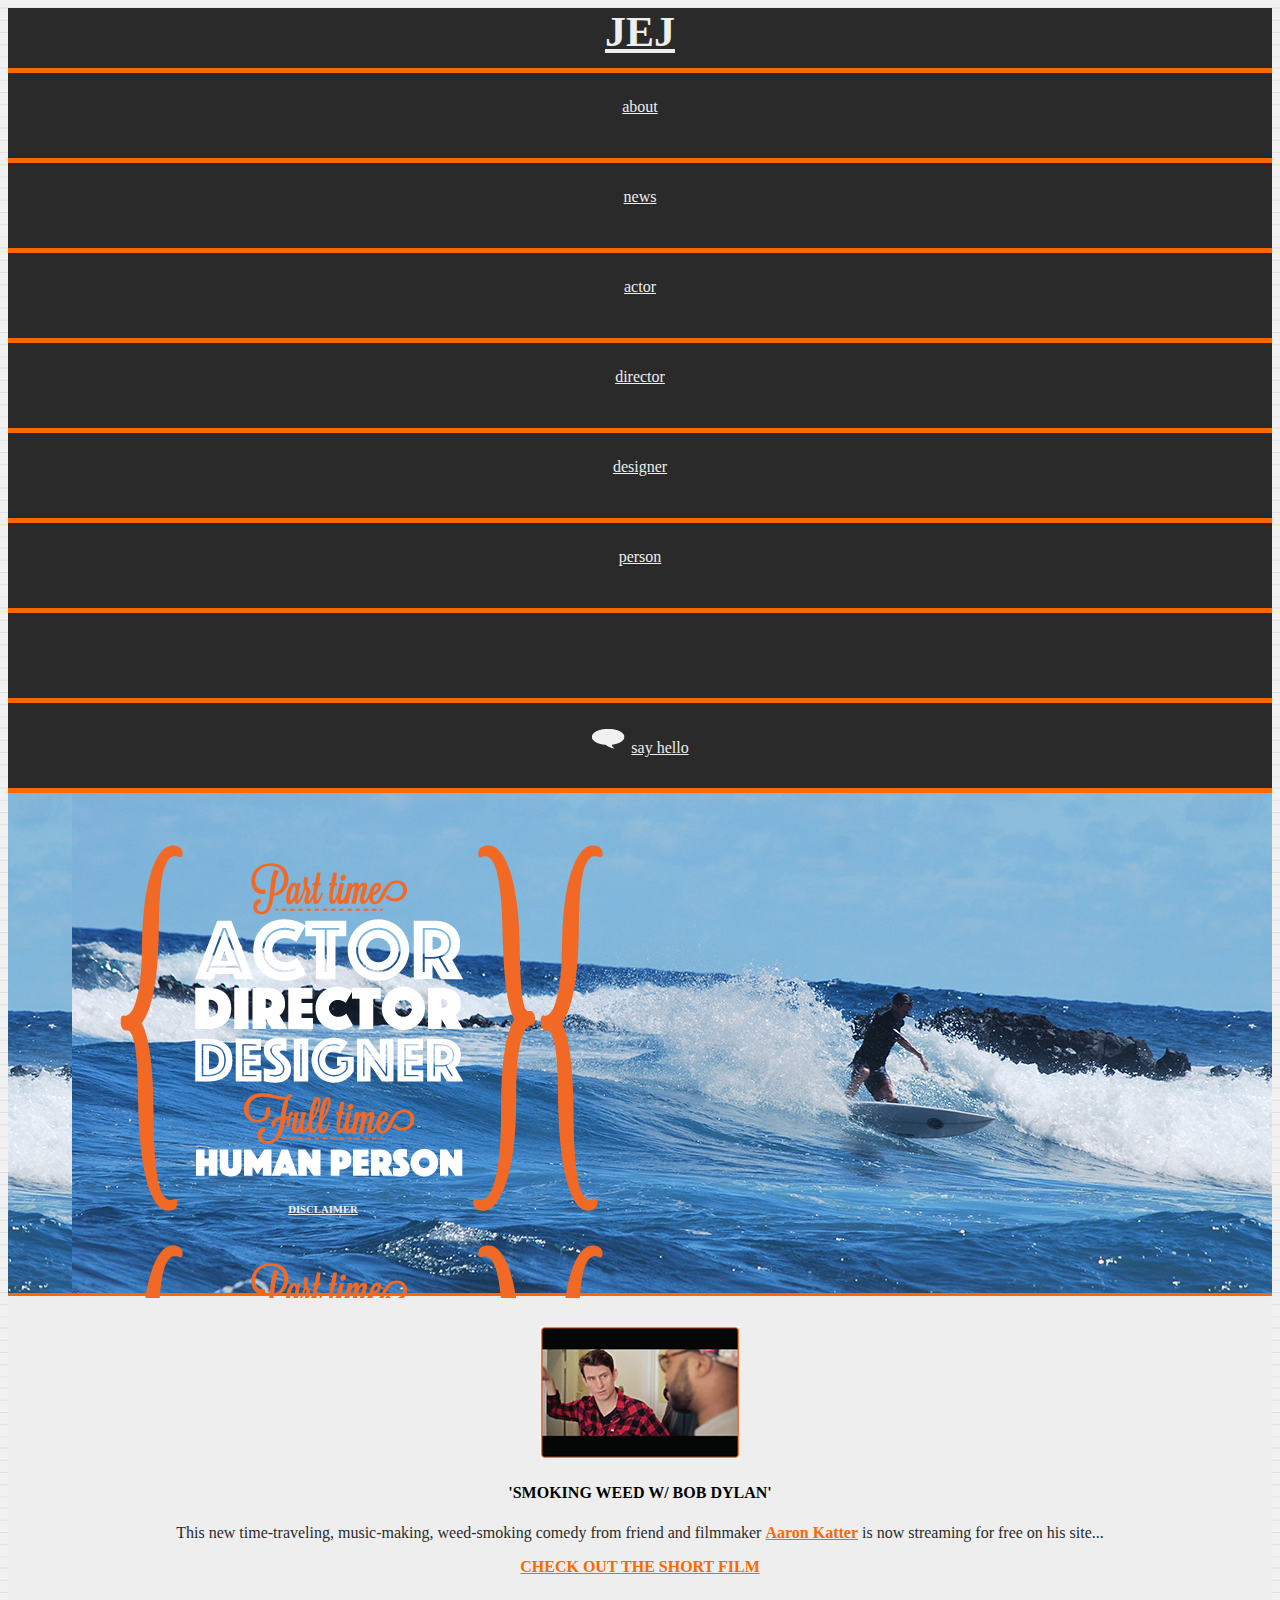
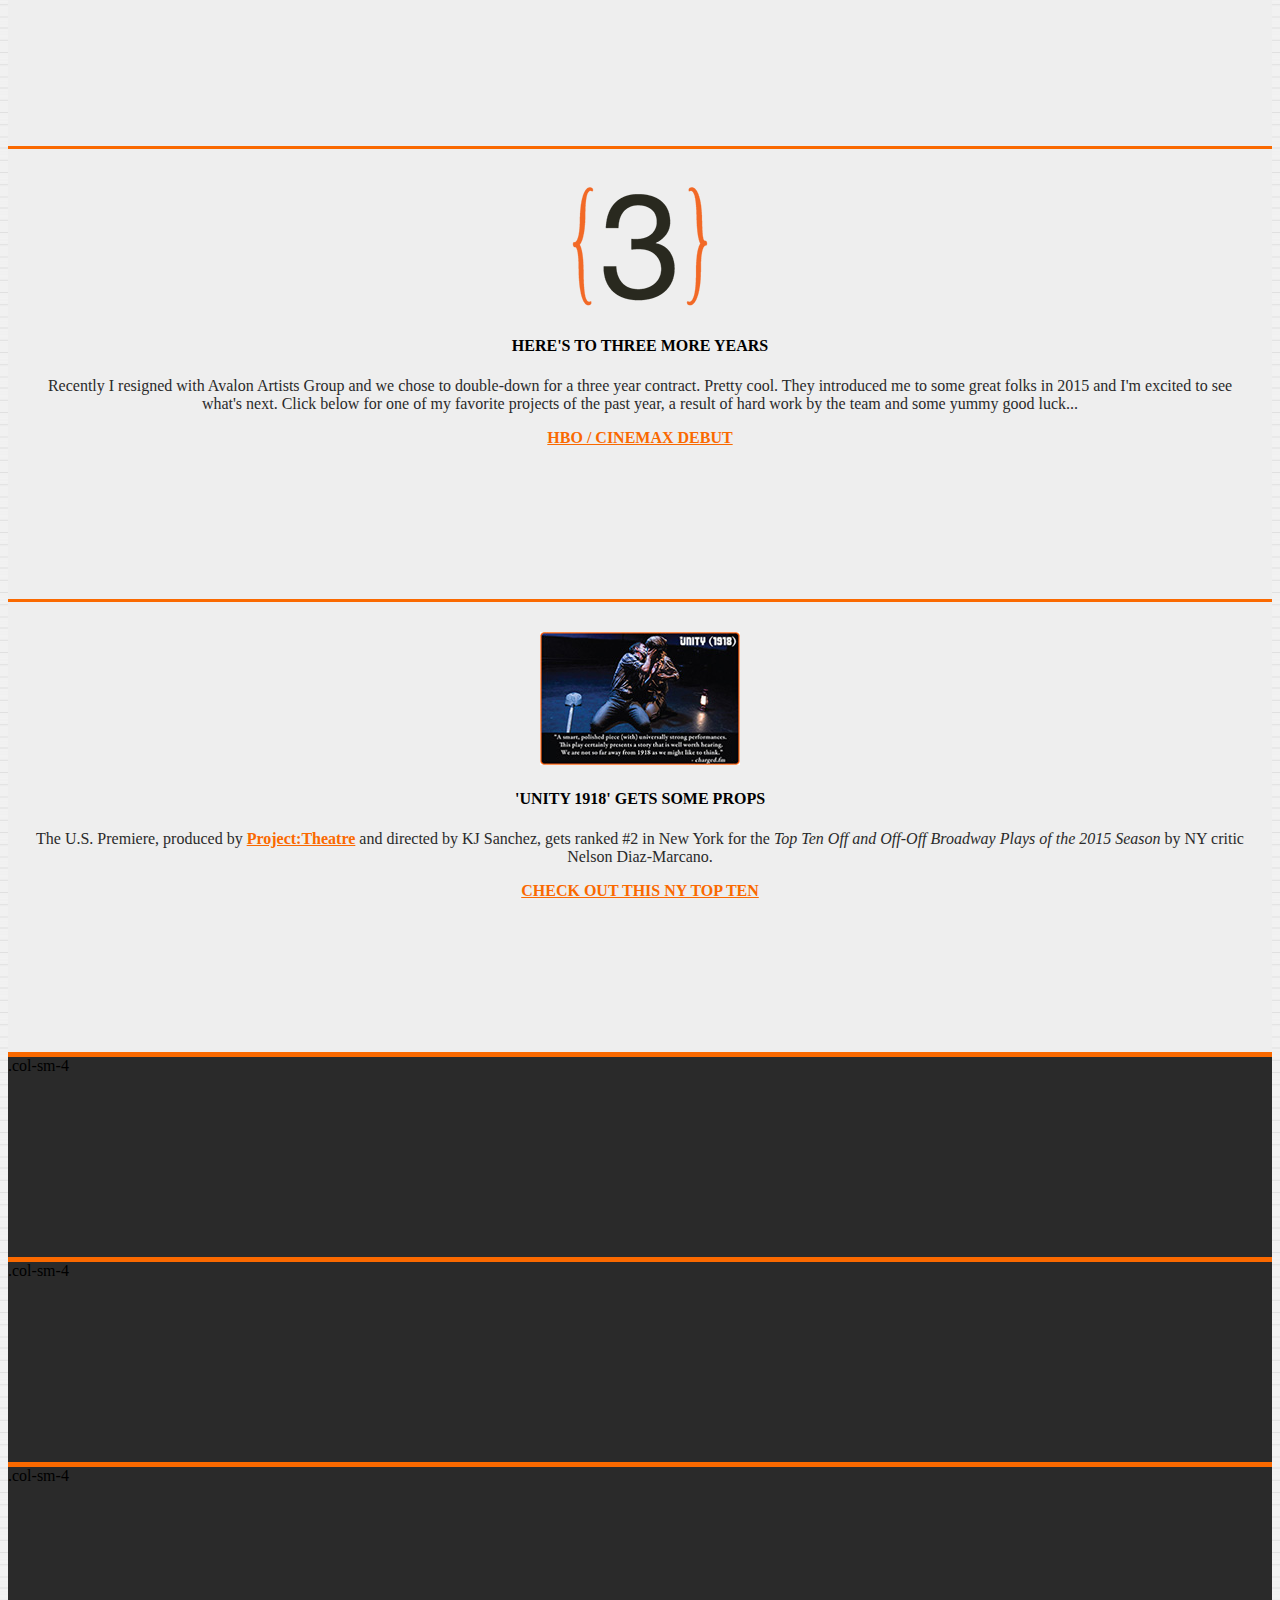
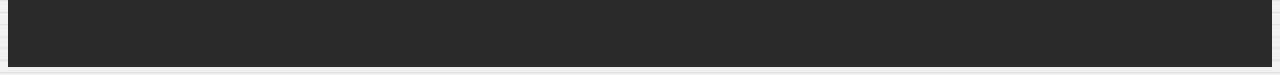
<file: index.html>
<!DOCTYPE html>
<html lang="en">
<head>
	<title>JOSHUA EVERETT JOHNSON | HUMAN PERSON</title>


	<link rel="stylesheet" href="https://maxcdn.bootstrapcdn.com/bootstrap/3.3.6/css/bootstrap.min.css" integrity="sha384-1q8mTJOASx8j1Au+a5WDVnPi2lkFfwwEAa8hDDdjZlpLegxhjVME1fgjWPGmkzs7" crossorigin="anonymous">

	<link rel="stylesheet" type="text/css" href="_css/style1.css">

</head>
<body>
	<div class="container">	

		<div class="row">
		  <div class="logo two col-sm-2"><a href="index.html">JEJ</a></div>

		  <div class="two col-sm-1"><a href="about.html">about</a></div>

		  <div class="two col-sm-1"><a href="news.html">news</a></div>

		  <div class="two col-sm-1"><a href="actor.html">actor</a></div>

		  <div class="two col-sm-1"><a href="director.html">director</a></div>

		  <div class="two col-sm-1"><a href="designer.html">designer</a></div>

		  <div class="two col-sm-1"><a href="person.html">person</a></div>

		  <div class="two col-sm-1"></div>
		  
		  <div class="two col-sm-3"><a href="contact.html"><img src="_images/hello.png">say hello</a></div>
	  </div>

	  <div class="row">
	  	<div class="twelve col-xs-12">
	  		<div class="content_one">
	  			<div class="content_why">
	  				<a href="about.html"><h6>DISCLAIMER</h6></a>
	  			</div>
	  		</div>
	  	</div>
	  </div>

		<div class="row">

			<div class="four col-sm-4">
			<img src="_images/NewsPixBob.jpg" width="200px">
			<h4>'SMOKING WEED W/ BOB DYLAN'</h4>
			<p>This new time-traveling, music-making, weed-smoking comedy from friend and filmmaker <a href="http://www.aaronkatter.com/" target="blank">Aaron Katter</a> is now streaming for free on his site...</p>
			<a href="http://www.aaronkatter.com/#/swwbd/" target="blank">CHECK OUT THE SHORT FILM</a>
			</div>

		  <div class="four col-sm-4">
		  <img src="_images/NewsPix3.png" width="200px">
			<h4>HERE'S TO THREE MORE YEARS</h4>
			<p>Recently I resigned with Avalon Artists Group and we chose to double-down for a three year contract. Pretty cool. They introduced me to some great folks in 2015 and I'm excited to see what's next. Click below for one of my favorite projects of the past year, a result of hard work by the team and some yummy good luck...</p>
			<a href="#">HBO / CINEMAX DEBUT</a>
			</div>

		  <div class="four col-sm-4">
			<img src="_images/NewsPixUnity.jpg" width="200px">
			<h4>'UNITY 1918' GETS SOME PROPS</h4>
			<p>The U.S. Premiere, produced by <a href="#">Project:Theatre</a> and directed by KJ Sanchez, gets ranked #2 in New York for the <em>Top Ten Off and Off-Off Broadway Plays of the 2015 Season</em> by NY critic Nelson Diaz-Marcano.</p>
			<a href="http://www.manhattanwithatwist.com/2015-top-ten-off-and-off-off-broadway-productions-a-celebration/" target="blank">CHECK OUT THIS NY TOP TEN</a>
			</div>

		</div>

		<div class="row">
		  <div class="footer col-sm-4">.col-sm-4</div>
		  <div class="footer col-sm-4">.col-sm-4</div>
		  <div class="footer col-sm-4">.col-sm-4</div>
		</div>

	</div> <!-- container -->
	


</body>
</html>
</file>
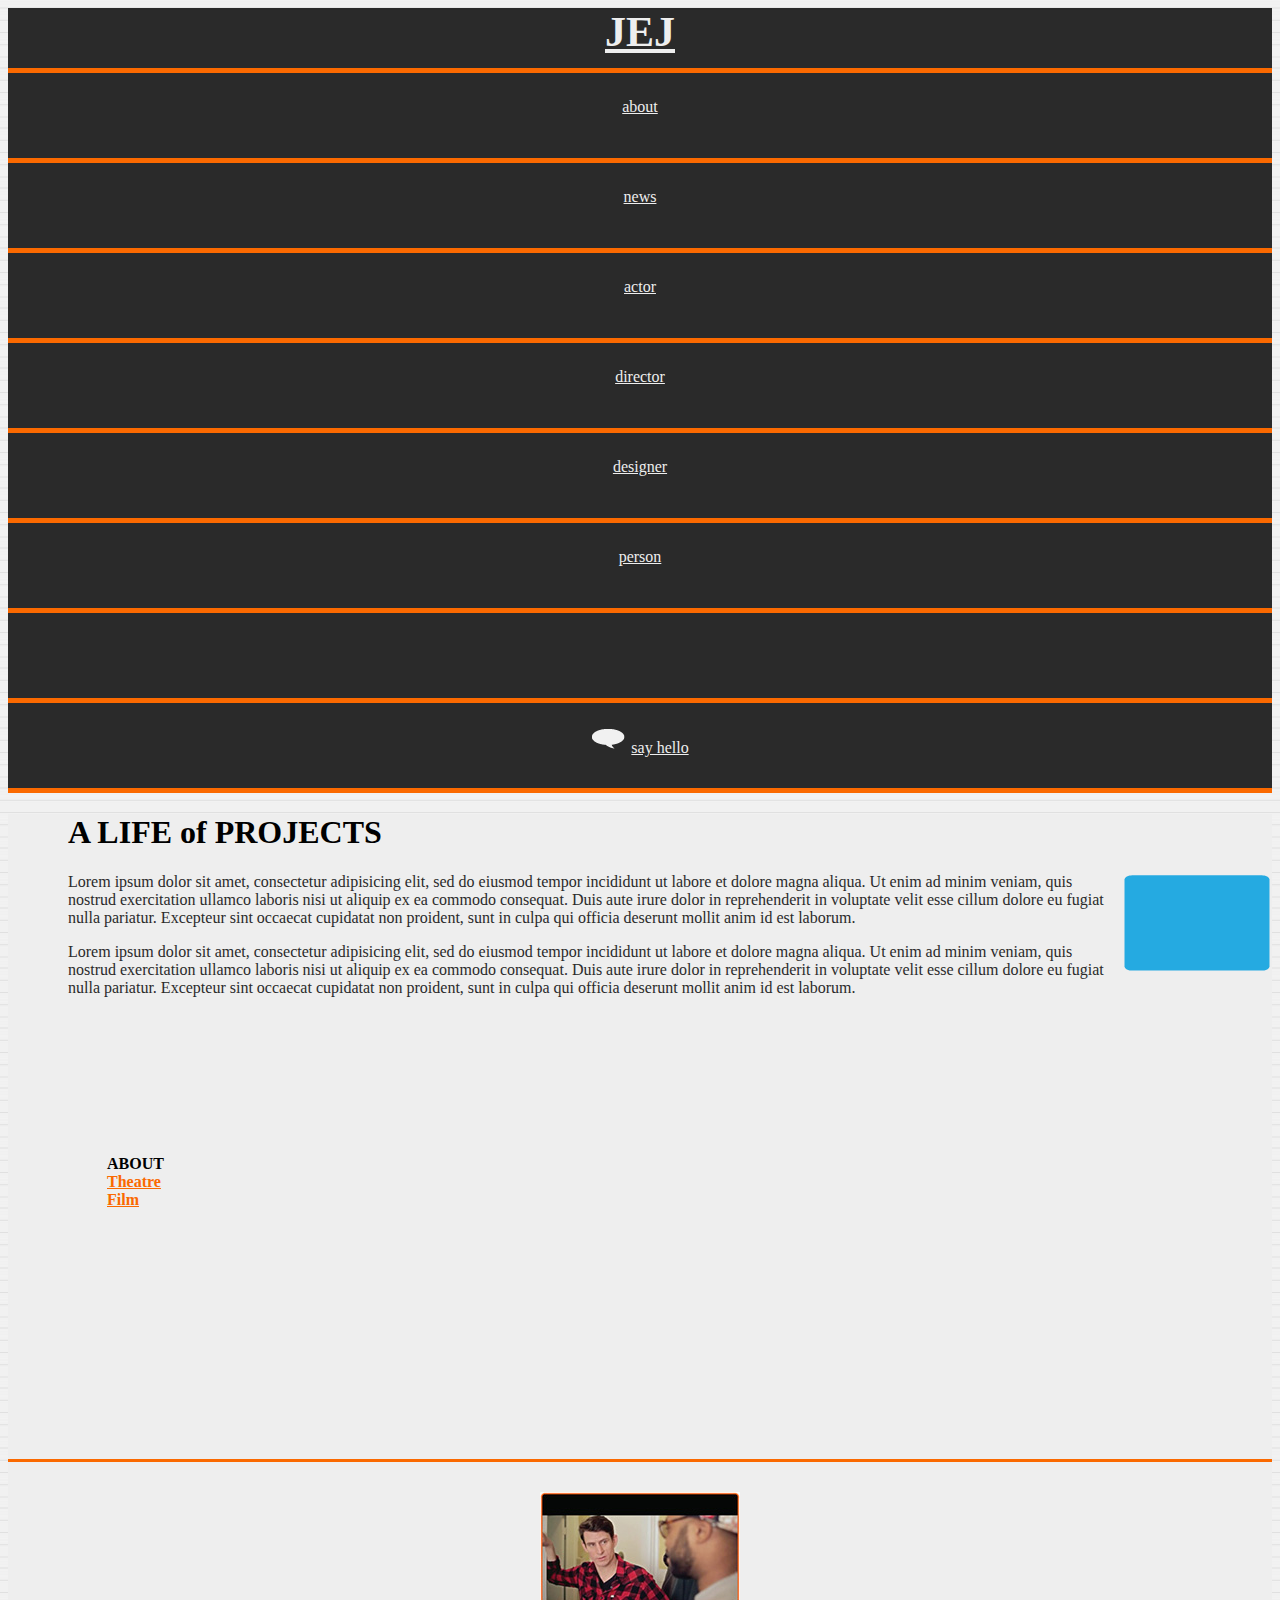
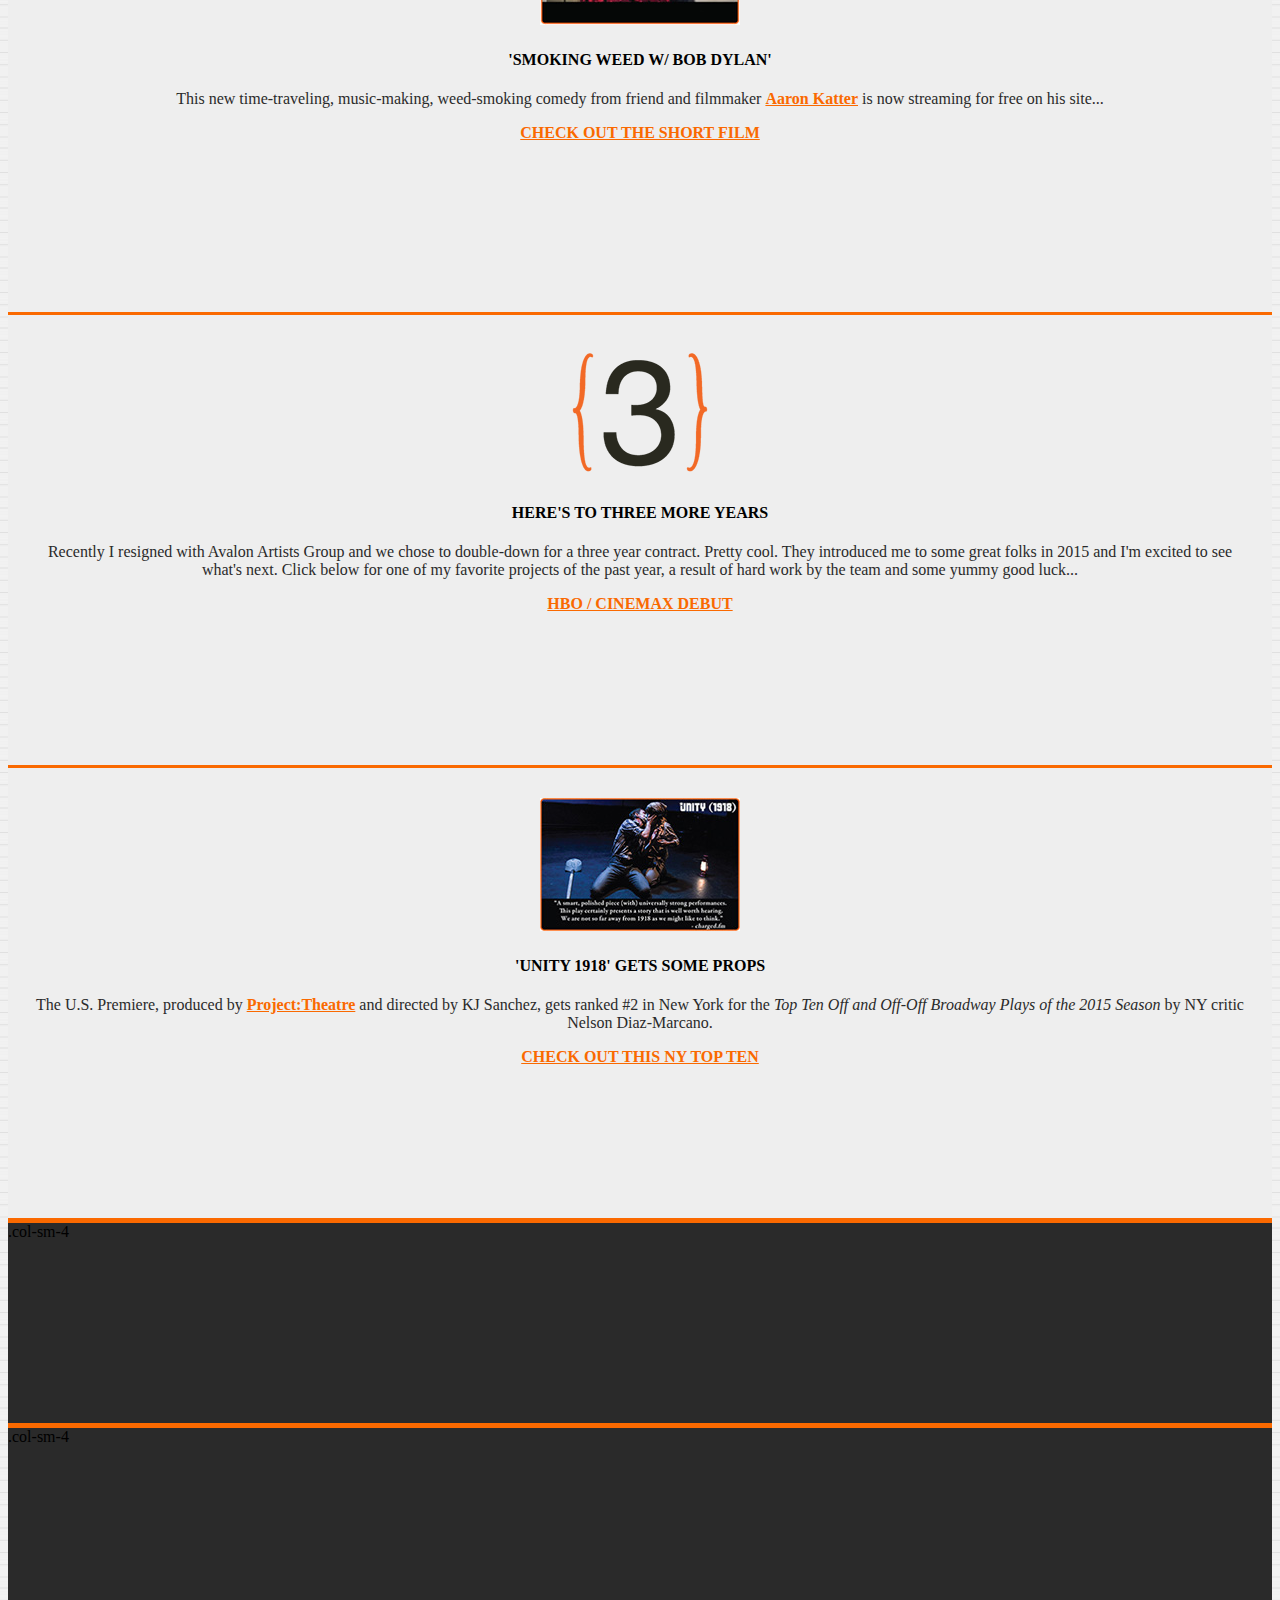
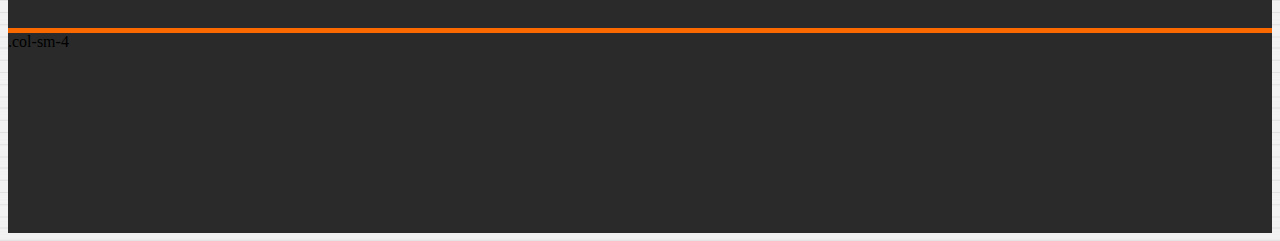
<file: about.html>
<!DOCTYPE html>
<html lang="en">
<head>
	<title>JOSHUA EVERETT JOHNSON | HUMAN PERSON</title>


	<link rel="stylesheet" href="https://maxcdn.bootstrapcdn.com/bootstrap/3.3.6/css/bootstrap.min.css" integrity="sha384-1q8mTJOASx8j1Au+a5WDVnPi2lkFfwwEAa8hDDdjZlpLegxhjVME1fgjWPGmkzs7" crossorigin="anonymous">

	<link rel="stylesheet" type="text/css" href="_css/style1.css">

</head>
<body>
	<div class="container">	

		<!-- navigation -->

		<div class="row">
		  <div class="logo two col-sm-2"><a href="index.html">JEJ</a></div>

		  <div class="two col-sm-1"><a href="about.html">about</a></div>

		  <div class="two col-sm-1"><a href="news.html">news</a></div>

		  <div class="two col-sm-1"><a href="actor.html">actor</a></div>

		  <div class="two col-sm-1"><a href="director.html">director</a></div>

		  <div class="two col-sm-1"><a href="designer.html">designer</a></div>

		  <div class="two col-sm-1"><a href="person.html">person</a></div>

		  <div class="two col-sm-1">
		  </div>
		  
		  <div class="two col-sm-3"><a href="contact.html"><img src="_images/hello.png">say hello</a></div>
	  </div>


	  <!-- end_navigation -->


	  <div class="row">

	  	<div class="page_nine col-sm-9">
	  		<h1>A LIFE of PROJECTS</h1>
	  			<img src="_images/page_pic.png" caption="super frikn cool" alt="jej headshot">
		  		<p>Lorem ipsum dolor sit amet, consectetur adipisicing elit, sed do eiusmod
		  		tempor incididunt ut labore et dolore magna aliqua. Ut enim ad minim veniam,
		  		quis nostrud exercitation ullamco laboris nisi ut aliquip ex ea commodo
		  		consequat. Duis aute irure dolor in reprehenderit in voluptate velit esse
		  		cillum dolore eu fugiat nulla pariatur. Excepteur sint occaecat cupidatat non
		  		proident, sunt in culpa qui officia deserunt mollit anim id est laborum.</p>

		  		<p>Lorem ipsum dolor sit amet, consectetur adipisicing elit, sed do eiusmod
		  		tempor incididunt ut labore et dolore magna aliqua. Ut enim ad minim veniam,
		  		quis nostrud exercitation ullamco laboris nisi ut aliquip ex ea commodo
		  		consequat. Duis aute irure dolor in reprehenderit in voluptate velit esse
		  		cillum dolore eu fugiat nulla pariatur. Excepteur sint occaecat cupidatat non
		  		proident, sunt in culpa qui officia deserunt mollit anim id est laborum.</p>

	  	</div>


	  	<div class="page_three col-sm-3">
	  		<ul>
	  				
	  				<li><strong>ABOUT</strong></li>
	  				<li><a href="about_theatre.html">Theatre</a></li>
	  				<li><a href="about_film.html">Film</a></li>
	  		</ul>

	  	</div>
	  	
	  </div>

		<div class="row">

			<div class="four col-sm-4">
				<img src="_images/NewsPixBob.jpg">
				<h4>'SMOKING WEED W/ BOB DYLAN'</h4>
				<p>This new time-traveling, music-making, weed-smoking comedy from friend and filmmaker <a href="http://www.aaronkatter.com/" target="blank">Aaron Katter</a> is now streaming for free on his site...</p>
				<a href="http://www.aaronkatter.com/#/swwbd/" target="blank">CHECK OUT THE SHORT FILM</a>
			</div>

		  <div class="four col-sm-4">
			  <img src="_images/NewsPix3.png">
				<h4>HERE'S TO THREE MORE YEARS</h4>
				<p>Recently I resigned with Avalon Artists Group and we chose to double-down for a three year contract. Pretty cool. They introduced me to some great folks in 2015 and I'm excited to see what's next. Click below for one of my favorite projects of the past year, a result of hard work by the team and some yummy good luck...</p>
				<a href="#">HBO / CINEMAX DEBUT</a>
			</div>

		  <div class="four col-sm-4">
				<img src="_images/NewsPixUnity.jpg">
				<h4>'UNITY 1918' GETS SOME PROPS</h4>
				<p>The U.S. Premiere, produced by <a href="#">Project:Theatre</a> and directed by KJ Sanchez, gets ranked #2 in New York for the <em>Top Ten Off and Off-Off Broadway Plays of the 2015 Season</em> by NY critic Nelson Diaz-Marcano.</p>
				<a href="http://www.manhattanwithatwist.com/2015-top-ten-off-and-off-off-broadway-productions-a-celebration/" target="blank">CHECK OUT THIS NY TOP TEN</a>
			</div>

		</div>

		<div class="row">
		  <div class="footer col-sm-4">.col-sm-4</div>
		  <div class="footer col-sm-4">.col-sm-4</div>
		  <div class="footer col-sm-4">.col-sm-4</div>
		</div>

	</div> <!-- container -->
	


</body>
</html>
</file>
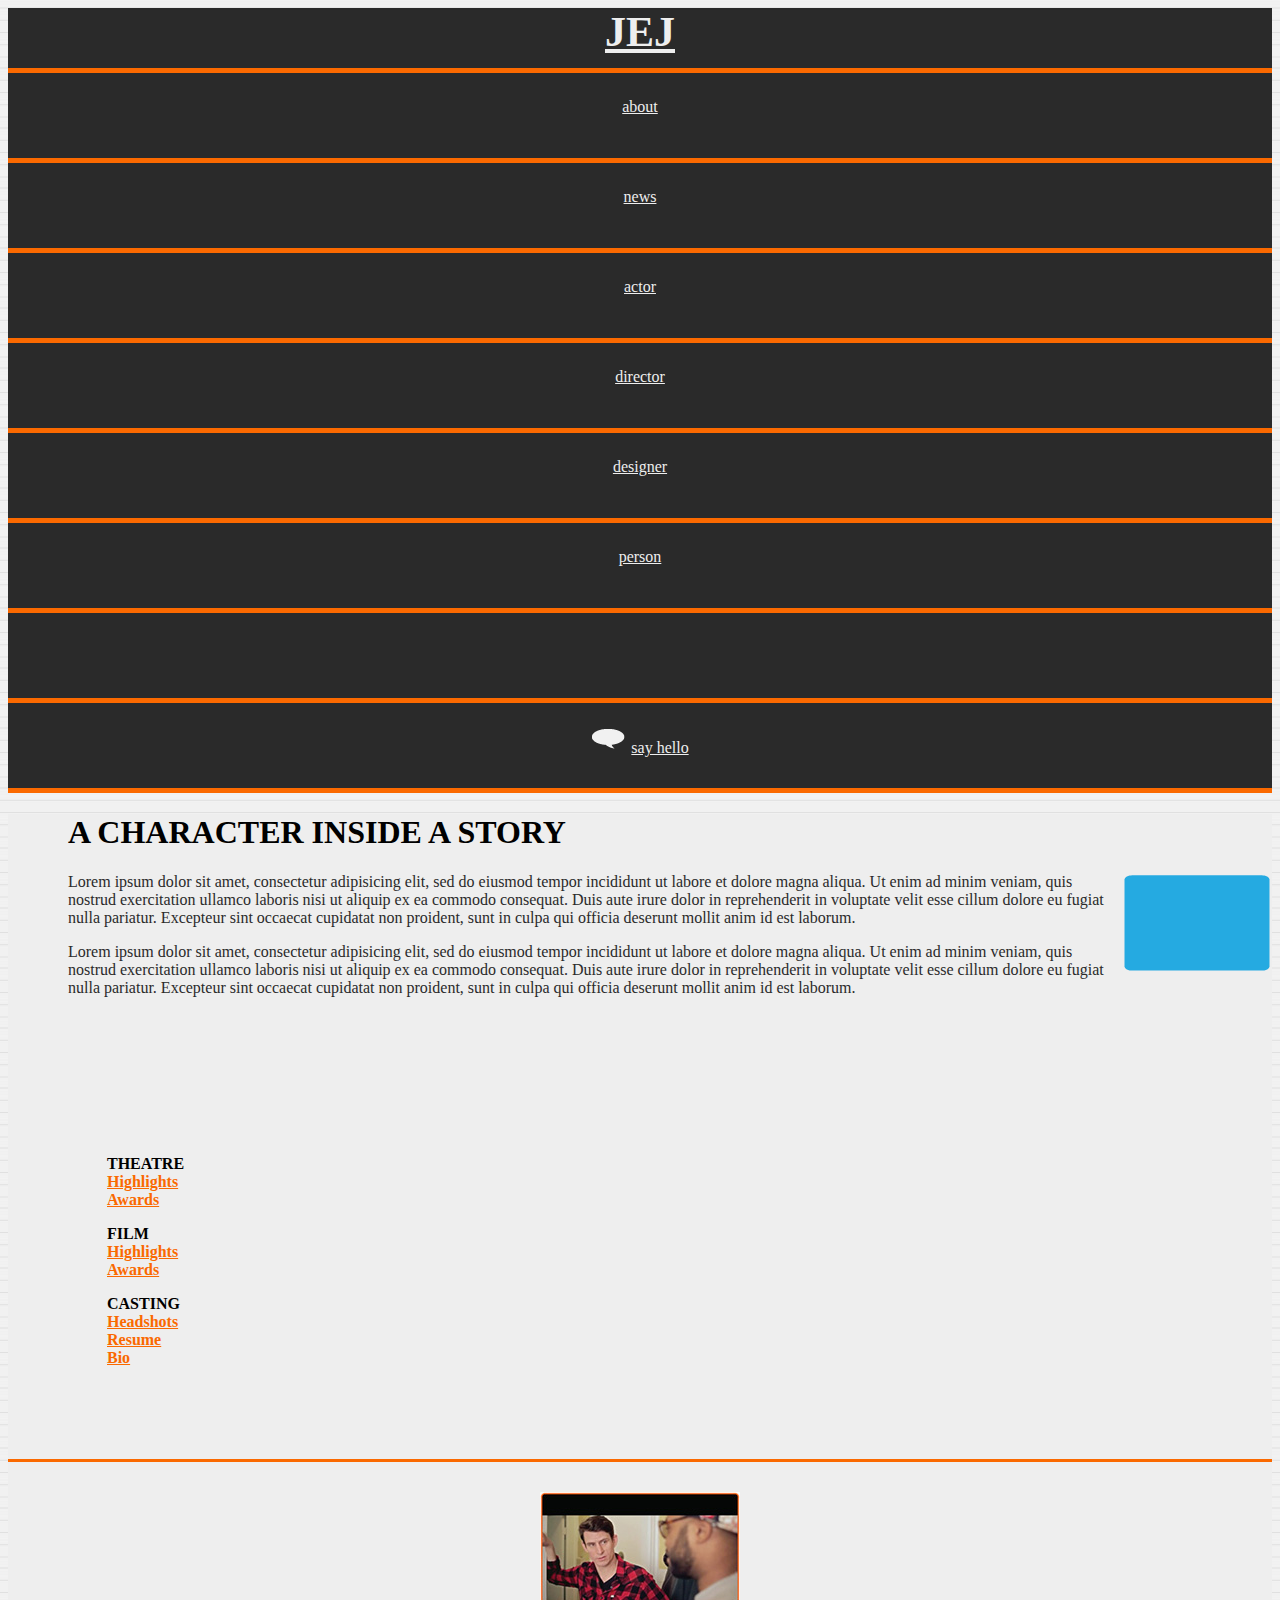
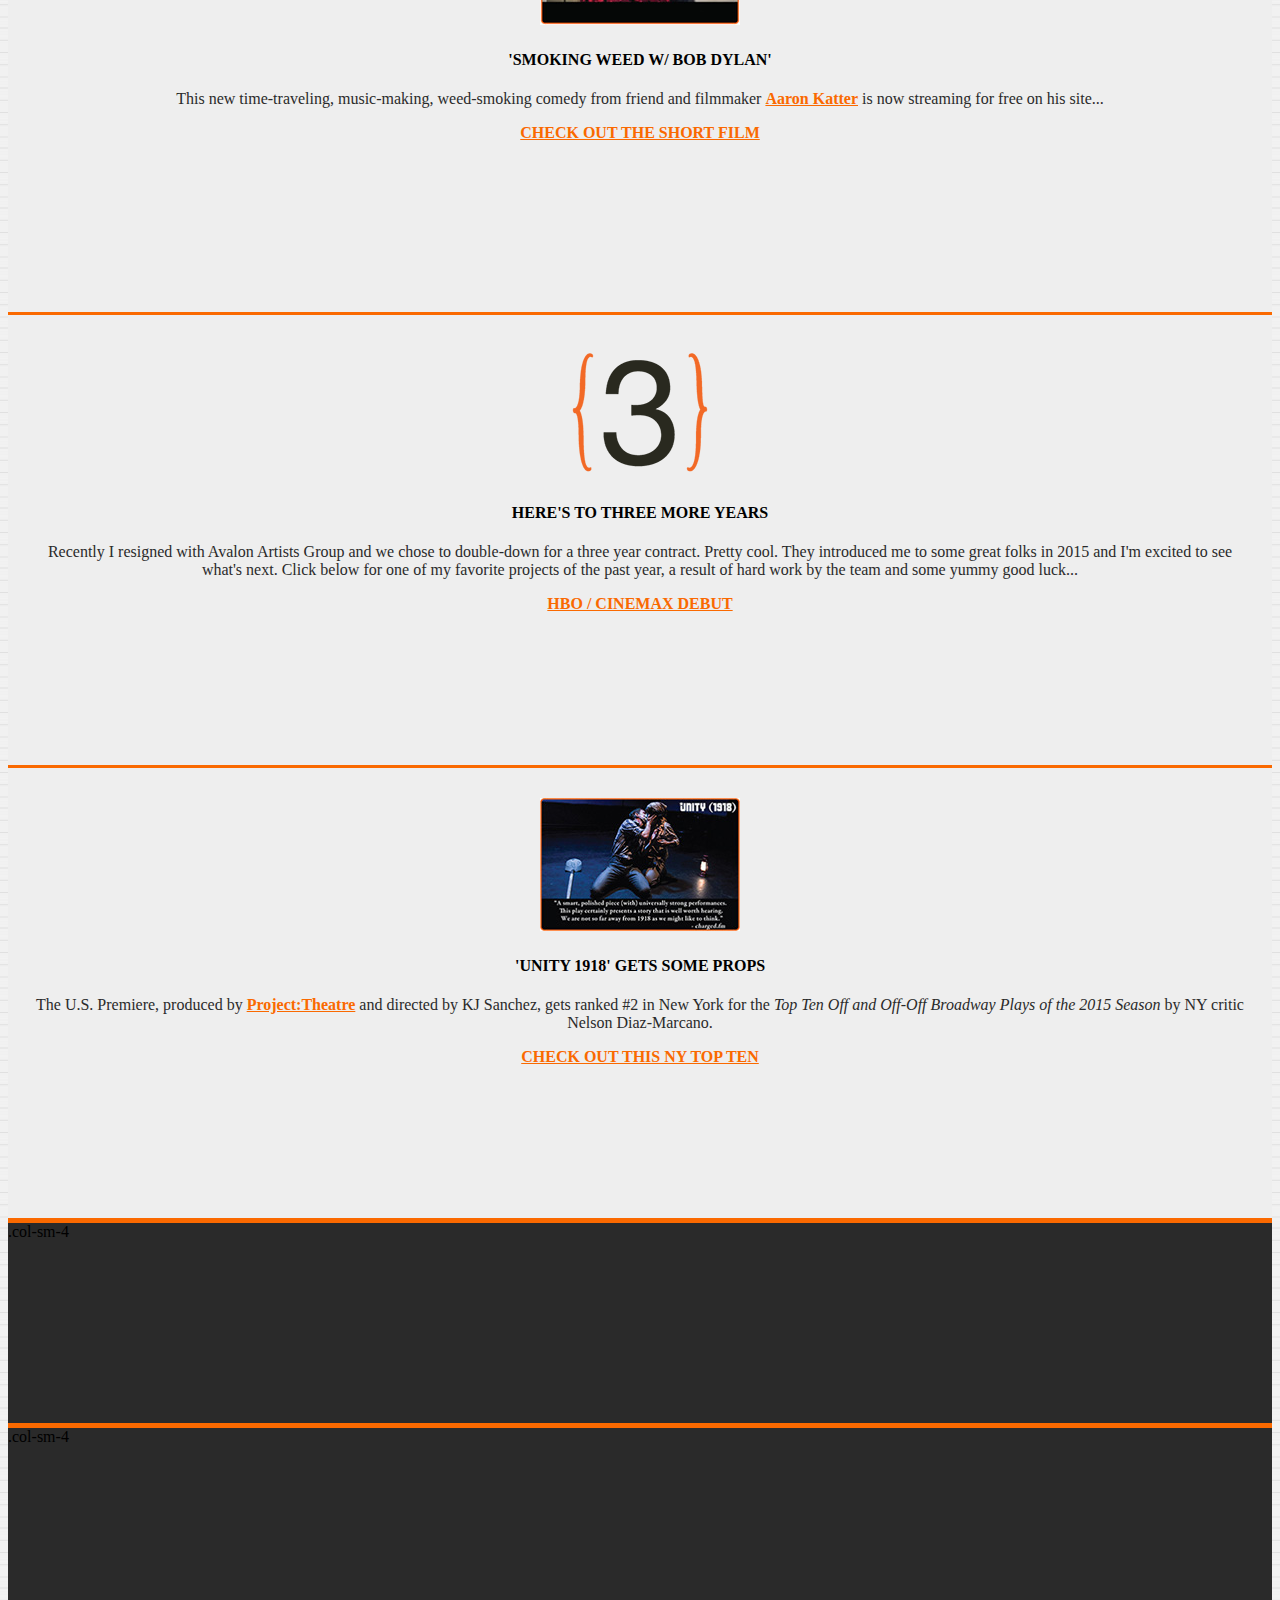
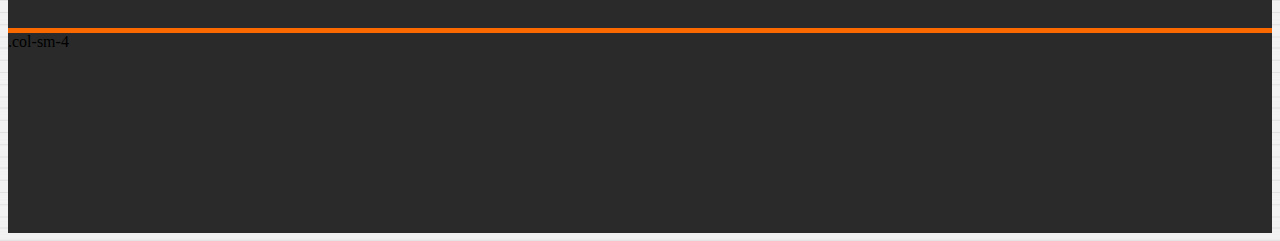
<file: actor.html>
<!DOCTYPE html>
<html lang="en">
<head>
	<title>JOSHUA EVERETT JOHNSON | HUMAN PERSON</title>


	<link rel="stylesheet" href="https://maxcdn.bootstrapcdn.com/bootstrap/3.3.6/css/bootstrap.min.css" integrity="sha384-1q8mTJOASx8j1Au+a5WDVnPi2lkFfwwEAa8hDDdjZlpLegxhjVME1fgjWPGmkzs7" crossorigin="anonymous">

	<link rel="stylesheet" type="text/css" href="_css/style1.css">

</head>
<body>
	<div class="container">	

		<!-- navigation -->

		<div class="row">
		  <div class="logo two col-sm-2"><a href="index.html">JEJ</a></div>

		  <div class="two col-sm-1"><a href="about.html">about</a></div>

		  <div class="two col-sm-1"><a href="news.html">news</a></div>

		  <div class="two col-sm-1"><a href="actor.html">actor</a></div>

		  <div class="two col-sm-1"><a href="director.html">director</a></div>

		  <div class="two col-sm-1"><a href="designer.html">designer</a></div>

		  <div class="two col-sm-1"><a href="person.html">person</a></div>

		  <div class="two col-sm-1">
		  </div>
		  
		  <div class="two col-sm-3"><a href="contact.html"><img src="_images/hello.png">say hello</a></div>
	  </div>


	  <!-- end_navigation -->


	  <div class="row">

	  	<div class="page_nine col-sm-9">
	  		<h1>A CHARACTER INSIDE A STORY</h1>
	  			<img src="_images/page_pic.png" caption="super frikn cool" alt="jej headshot">
		  		<p>Lorem ipsum dolor sit amet, consectetur adipisicing elit, sed do eiusmod
		  		tempor incididunt ut labore et dolore magna aliqua. Ut enim ad minim veniam,
		  		quis nostrud exercitation ullamco laboris nisi ut aliquip ex ea commodo
		  		consequat. Duis aute irure dolor in reprehenderit in voluptate velit esse
		  		cillum dolore eu fugiat nulla pariatur. Excepteur sint occaecat cupidatat non
		  		proident, sunt in culpa qui officia deserunt mollit anim id est laborum.</p>

		  		<p>Lorem ipsum dolor sit amet, consectetur adipisicing elit, sed do eiusmod
		  		tempor incididunt ut labore et dolore magna aliqua. Ut enim ad minim veniam,
		  		quis nostrud exercitation ullamco laboris nisi ut aliquip ex ea commodo
		  		consequat. Duis aute irure dolor in reprehenderit in voluptate velit esse
		  		cillum dolore eu fugiat nulla pariatur. Excepteur sint occaecat cupidatat non
		  		proident, sunt in culpa qui officia deserunt mollit anim id est laborum.</p>

	  	</div>


	  	<div class="page_three col-sm-3">
	  		<ul>
	  
	  				<li><strong>THEATRE</strong></li>
	  				<li><a href="#">Highlights</a></li>
	  				<li><a href="#">Awards</a></li>
	  		</ul>

	  		<ul>
	  				
	  				<li><strong>FILM</strong></li>
	  				<li><a href="#">Highlights</a></li>
	  				<li><a href="#">Awards</a></li>
	  		</ul>

	  		<ul>
	  				
	  				<li><strong>CASTING</strong></li>
	  				<li><a href="actor_hs.html">Headshots</a></li>
	  				<li><a href="#">Resume</a></li>
	  				<li><a href="#">Bio</a></li>
	  			
	  		</ul>

	  	</div>
	  	
	  </div>

		<div class="row">

			<div class="four col-sm-4">
				<img src="_images/NewsPixBob.jpg">
				<h4>'SMOKING WEED W/ BOB DYLAN'</h4>
				<p>This new time-traveling, music-making, weed-smoking comedy from friend and filmmaker <a href="http://www.aaronkatter.com/" target="blank">Aaron Katter</a> is now streaming for free on his site...</p>
				<a href="http://www.aaronkatter.com/#/swwbd/" target="blank">CHECK OUT THE SHORT FILM</a>
			</div>

		  <div class="four col-sm-4">
			  <img src="_images/NewsPix3.png">
				<h4>HERE'S TO THREE MORE YEARS</h4>
				<p>Recently I resigned with Avalon Artists Group and we chose to double-down for a three year contract. Pretty cool. They introduced me to some great folks in 2015 and I'm excited to see what's next. Click below for one of my favorite projects of the past year, a result of hard work by the team and some yummy good luck...</p>
				<a href="#">HBO / CINEMAX DEBUT</a>
			</div>

		  <div class="four col-sm-4">
				<img src="_images/NewsPixUnity.jpg">
				<h4>'UNITY 1918' GETS SOME PROPS</h4>
				<p>The U.S. Premiere, produced by <a href="#">Project:Theatre</a> and directed by KJ Sanchez, gets ranked #2 in New York for the <em>Top Ten Off and Off-Off Broadway Plays of the 2015 Season</em> by NY critic Nelson Diaz-Marcano.</p>
				<a href="http://www.manhattanwithatwist.com/2015-top-ten-off-and-off-off-broadway-productions-a-celebration/" target="blank">CHECK OUT THIS NY TOP TEN</a>
			</div>

		</div>

		<div class="row">
		  <div class="footer col-sm-4">.col-sm-4</div>
		  <div class="footer col-sm-4">.col-sm-4</div>
		  <div class="footer col-sm-4">.col-sm-4</div>
		</div>

	</div> <!-- container -->
	


</body>
</html>
</file>
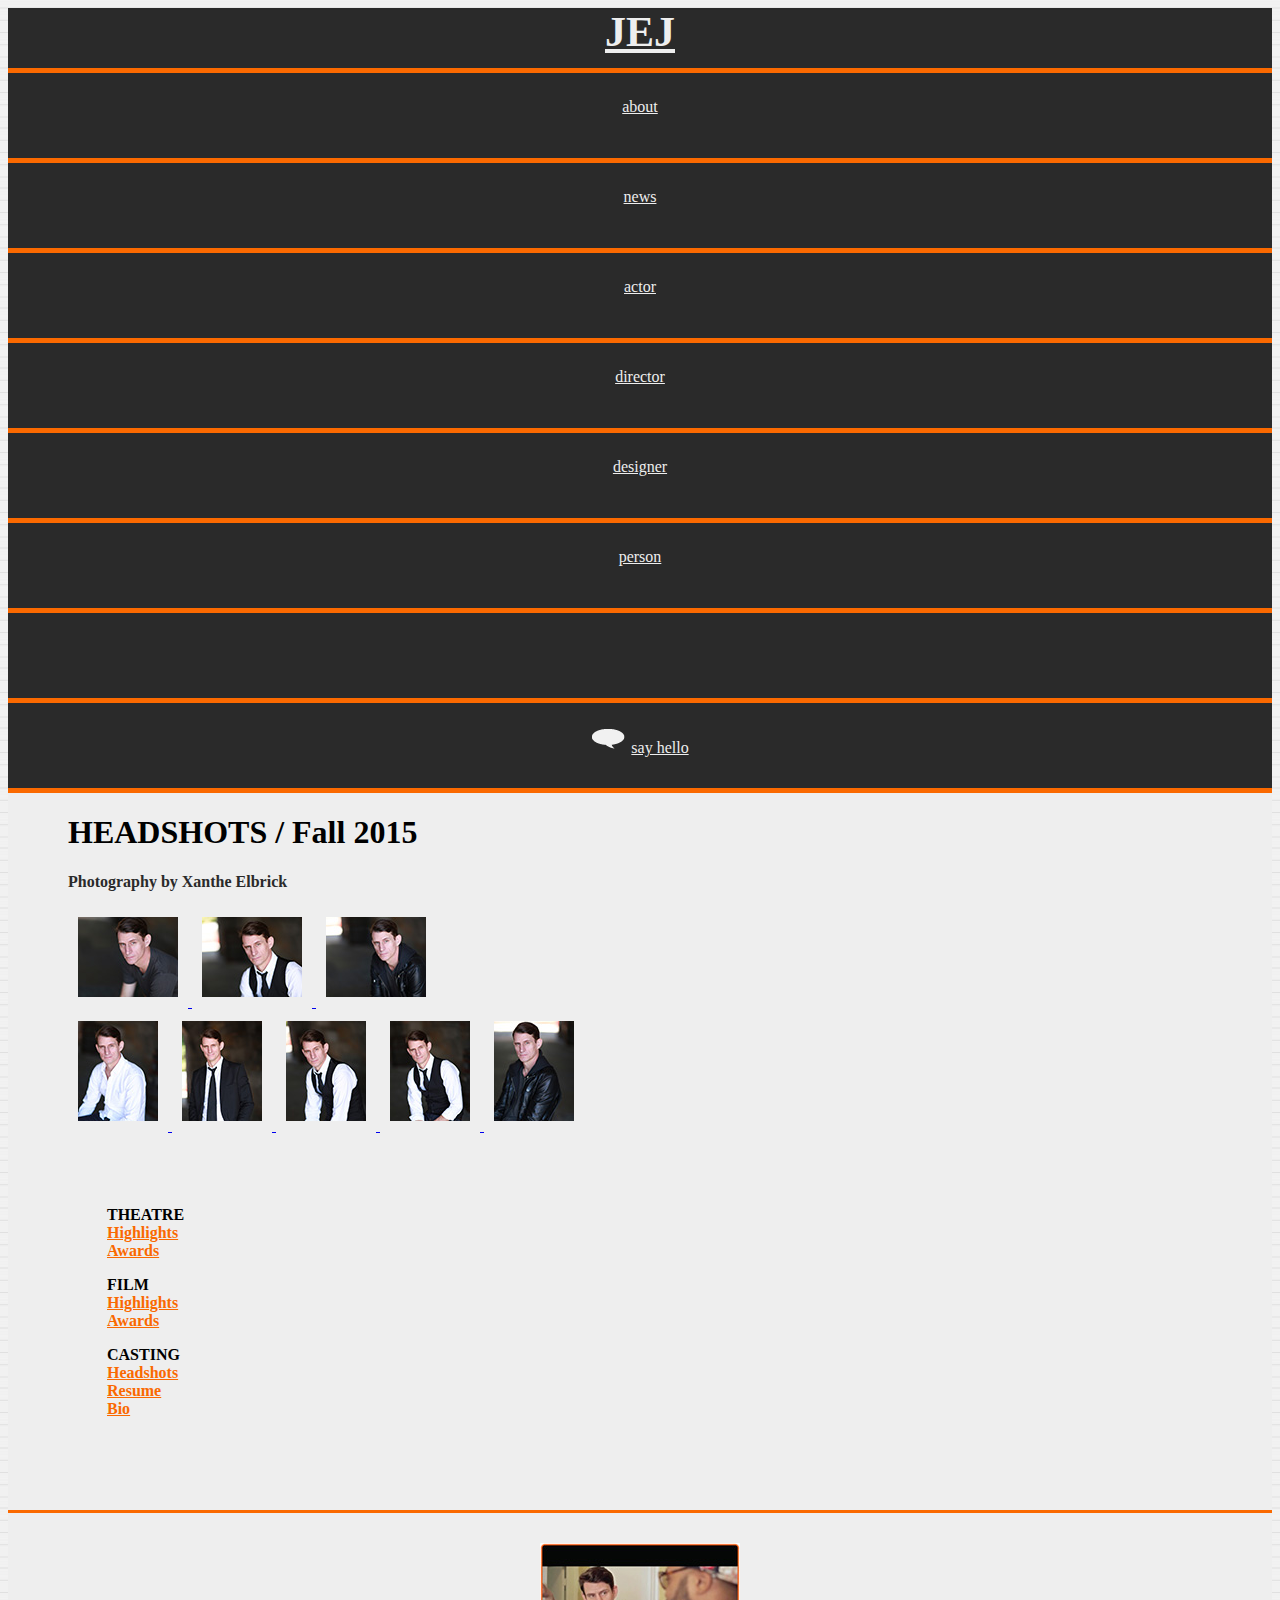
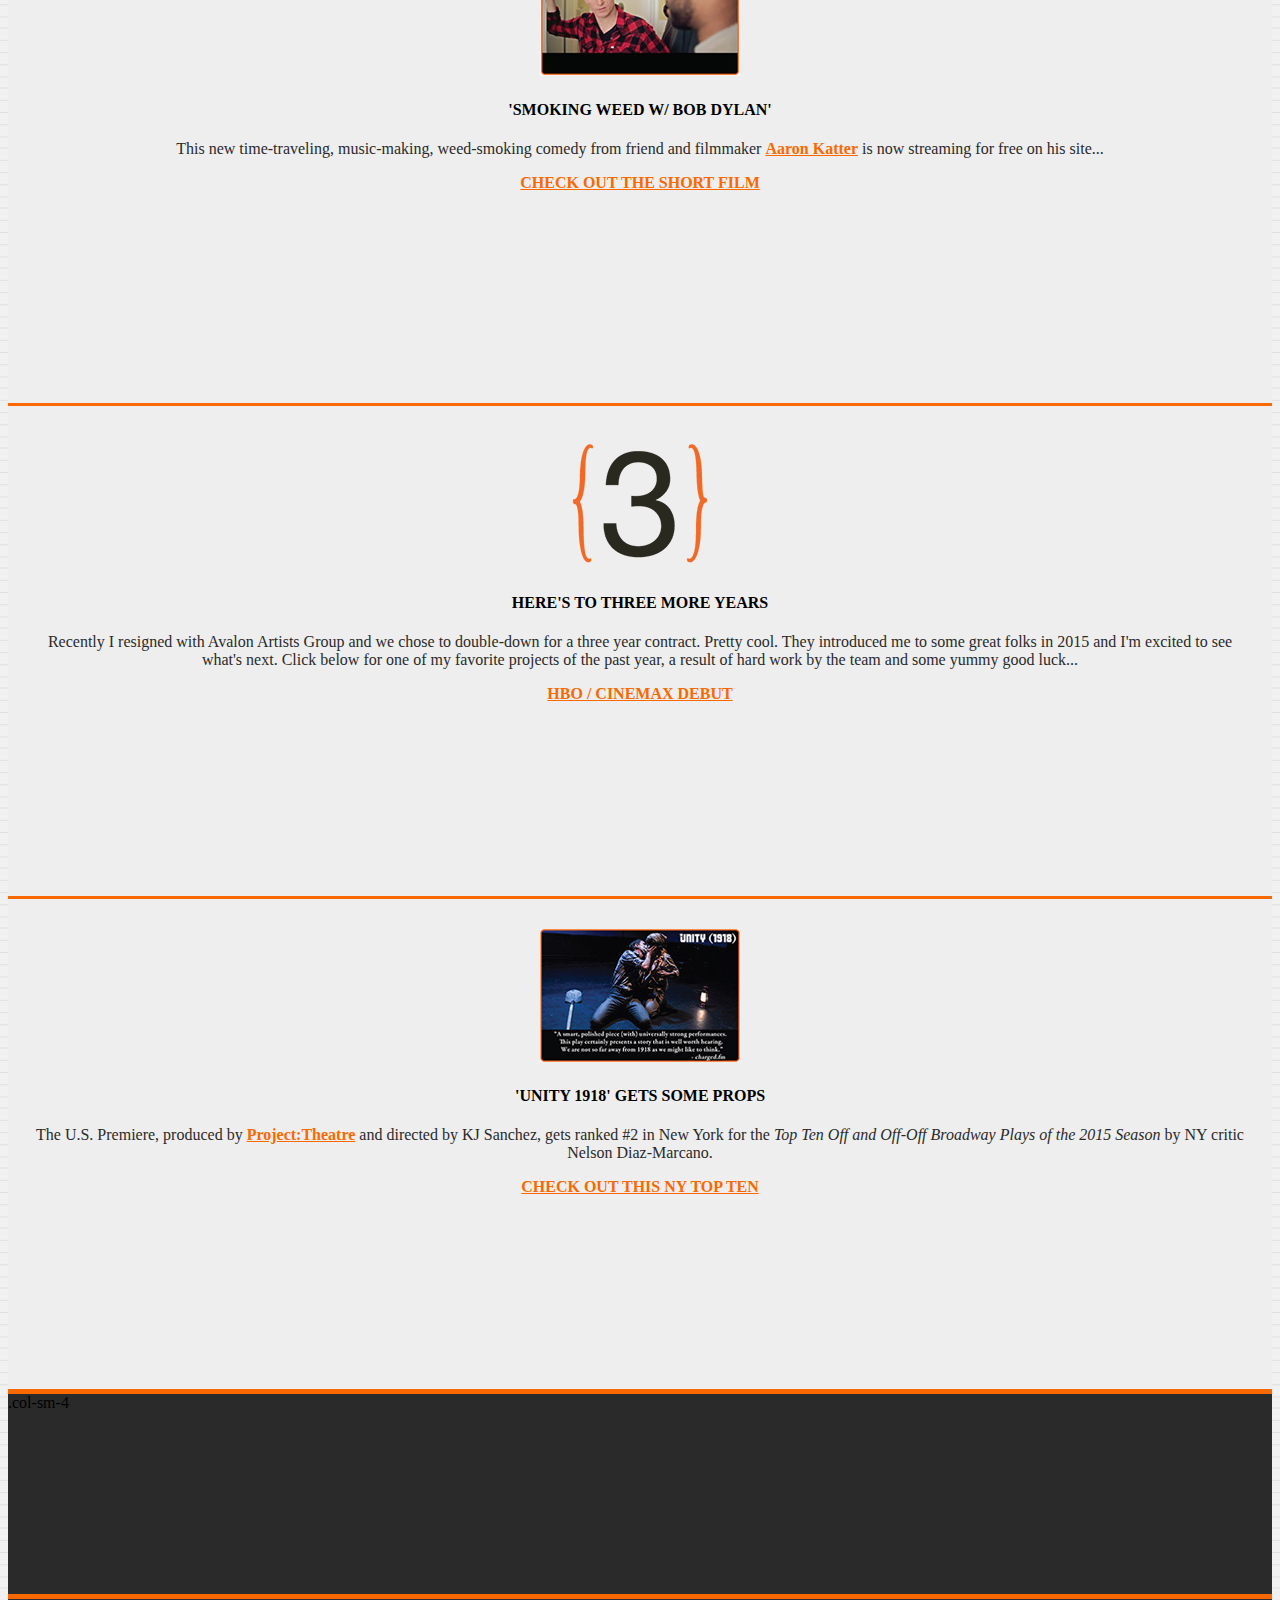
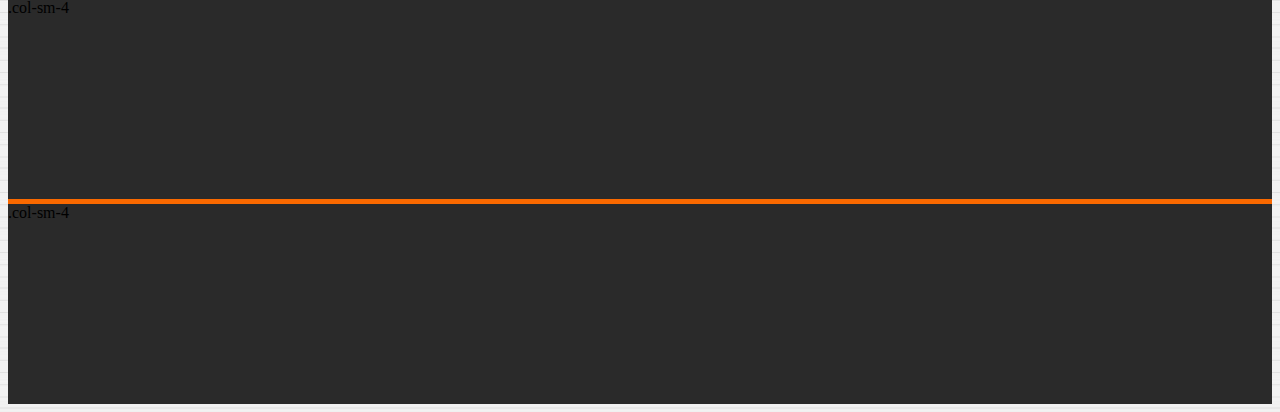
<file: actor_hs.html>
<!DOCTYPE html>
<html lang="en">
<head>
	<title>JOSHUA EVERETT JOHNSON | HUMAN PERSON</title>


	<link rel="stylesheet" href="https://maxcdn.bootstrapcdn.com/bootstrap/3.3.6/css/bootstrap.min.css" integrity="sha384-1q8mTJOASx8j1Au+a5WDVnPi2lkFfwwEAa8hDDdjZlpLegxhjVME1fgjWPGmkzs7" crossorigin="anonymous">

	<link rel="stylesheet" type="text/css" href="_css/style_res.css">

	<link rel="stylesheet" type="text/css" href="_css/lightbox.css">

</head>
<body>
	<div class="container">	

		<!-- navigation -->

		<div class="row">
		  <div class="logo two col-sm-2"><a href="index.html">JEJ</a></div>

		  <div class="two col-sm-1"><a href="about.html">about</a></div>

		  <div class="two col-sm-1"><a href="news.html">news</a></div>

		  <div class="two col-sm-1"><a href="actor.html">actor</a></div>

		  <div class="two col-sm-1"><a href="director.html">director</a></div>

		  <div class="two col-sm-1"><a href="designer.html">designer</a></div>

		  <div class="two col-sm-1"><a href="person.html">person</a></div>

		  <div class="two col-sm-1">
		  </div>
		  
		  <div class="two col-sm-3"><a href="contact.html"><img src="_images/hello.png">say hello</a></div>
	  </div>


	  <!-- end_navigation -->


	  <div class="row">

	  	<div class="page_nine col-sm-9">
	  		
		  
		  		<h1>HEADSHOTS / Fall 2015</h1>
		  		<p><strong>Photography by Xanthe Elbrick</strong></p>
		  		
		  		<a href="_images/JEJ_HS1.jpg" data-lightbox="headshots" data-title="HS1 / Photos by Xanthe Elbrick">	
	  				<img src="_images/JEJ_HS1s.jpg" alt="jej headshot">
	  			</a>

		  		<a href="_images/JEJ_HS8.jpg" data-lightbox="headshots" data-title="HS2 / Photos by Xanthe Elbrick">	
	  				<img src="_images/JEJ_HS8s.jpg" alt="jej headshot">
	  			</a>

	  			<a href="_images/JEJ_HS3.jpg" data-lightbox="headshots" data-title="HS3 / Photos by Xanthe Elbrick">	
	  				<img src="_images/JEJ_HS3s.jpg" alt="jej headshot">
	  			</a>
					
					<br>
					
		  		<a href="_images/JEJ_HS4.jpg" data-lightbox="headshots" data-title="HS4 / Photos by Xanthe Elbrick">	
	  				<img src="_images/JEJ_HS4s.jpg" alt="jej headshot">
	  			</a>

	  			

	  			<a href="_images/JEJ_HS5.jpg" data-lightbox="headshots" data-title="HS5 / Photos by Xanthe Elbrick">	
	  				<img src="_images/JEJ_HS5s.jpg" alt="jej headshot">
	  			</a>

		  		<a href="_images/JEJ_HS6.jpg" data-lightbox="headshots" data-title="HS6 / Photos by Xanthe Elbrick">	
	  				<img src="_images/JEJ_HS6s.jpg" alt="jej headshot">
	  			</a>

	  			<a href="_images/JEJ_HS7.jpg" data-lightbox="headshots" data-title="HS7 / Photos by Xanthe Elbrick">	
	  				<img src="_images/JEJ_HS7s.jpg" alt="jej headshot">
	  			</a>

		  		<a href="_images/JEJ_HS2.jpg" data-lightbox="headshots" data-title="HS8 / Photos by Xanthe Elbrick">	
	  				<img src="_images/JEJ_HS2s.jpg" alt="jej headshot">
	  			</a>

	  			<!-- <h1>DOWNLOADS</h1>
	  			<p>Download headshots, etc</p> -->
	  	</div>

	  	<div class="page_three col-sm-3">
	  		<ul>
	  
	  				<li><strong>THEATRE</strong></li>
	  				<li><a href="#">Highlights</a></li>
	  				<li><a href="#">Awards</a></li>
	  		</ul>

	  		<ul>
	  				
	  				<li><strong>FILM</strong></li>
	  				<li><a href="#">Highlights</a></li>
	  				<li><a href="#">Awards</a></li>
	  		</ul>

	  		<ul>
	  				
	  				<li><strong>CASTING</strong></li>
	  				<li><a href="actor_hs.html">Headshots</a></li>
	  				<li><a href="#">Resume</a></li>
	  				<li><a href="#">Bio</a></li>
	  			
	  		</ul>

	  	</div>
	  	
	  </div>

		<div class="row">

			<div class="four col-sm-4">
				<img src="_images/NewsPixBob.jpg">
				<h4>'SMOKING WEED W/ BOB DYLAN'</h4>
				<p>This new time-traveling, music-making, weed-smoking comedy from friend and filmmaker <a href="http://www.aaronkatter.com/" target="blank">Aaron Katter</a> is now streaming for free on his site...</p>
				<a href="http://www.aaronkatter.com/#/swwbd/" target="blank">CHECK OUT THE SHORT FILM</a>
			</div>

		  <div class="four col-sm-4">
			  <img src="_images/NewsPix3.png">
				<h4>HERE'S TO THREE MORE YEARS</h4>
				<p>Recently I resigned with Avalon Artists Group and we chose to double-down for a three year contract. Pretty cool. They introduced me to some great folks in 2015 and I'm excited to see what's next. Click below for one of my favorite projects of the past year, a result of hard work by the team and some yummy good luck...</p>
				<a href="#">HBO / CINEMAX DEBUT</a>
			</div>

		  <div class="four col-sm-4">
				<img src="_images/NewsPixUnity.jpg">
				<h4>'UNITY 1918' GETS SOME PROPS</h4>
				<p>The U.S. Premiere, produced by <a href="#">Project:Theatre</a> and directed by KJ Sanchez, gets ranked #2 in New York for the <em>Top Ten Off and Off-Off Broadway Plays of the 2015 Season</em> by NY critic Nelson Diaz-Marcano.</p>
				<a href="http://www.manhattanwithatwist.com/2015-top-ten-off-and-off-off-broadway-productions-a-celebration/" target="blank">CHECK OUT THIS NY TOP TEN</a>
			</div>

		</div>

		<div class="row">
		  <div class="footer col-sm-4">.col-sm-4</div>
		  <div class="footer col-sm-4">.col-sm-4</div>
		  <div class="footer col-sm-4">.col-sm-4</div>
		</div>

	</div> <!-- container -->
	
	<script src="_js/jquery-2.1.4.min.js"></script>
	<script src="_js/lightbox.js"></script>
</body>
</html>
</file>
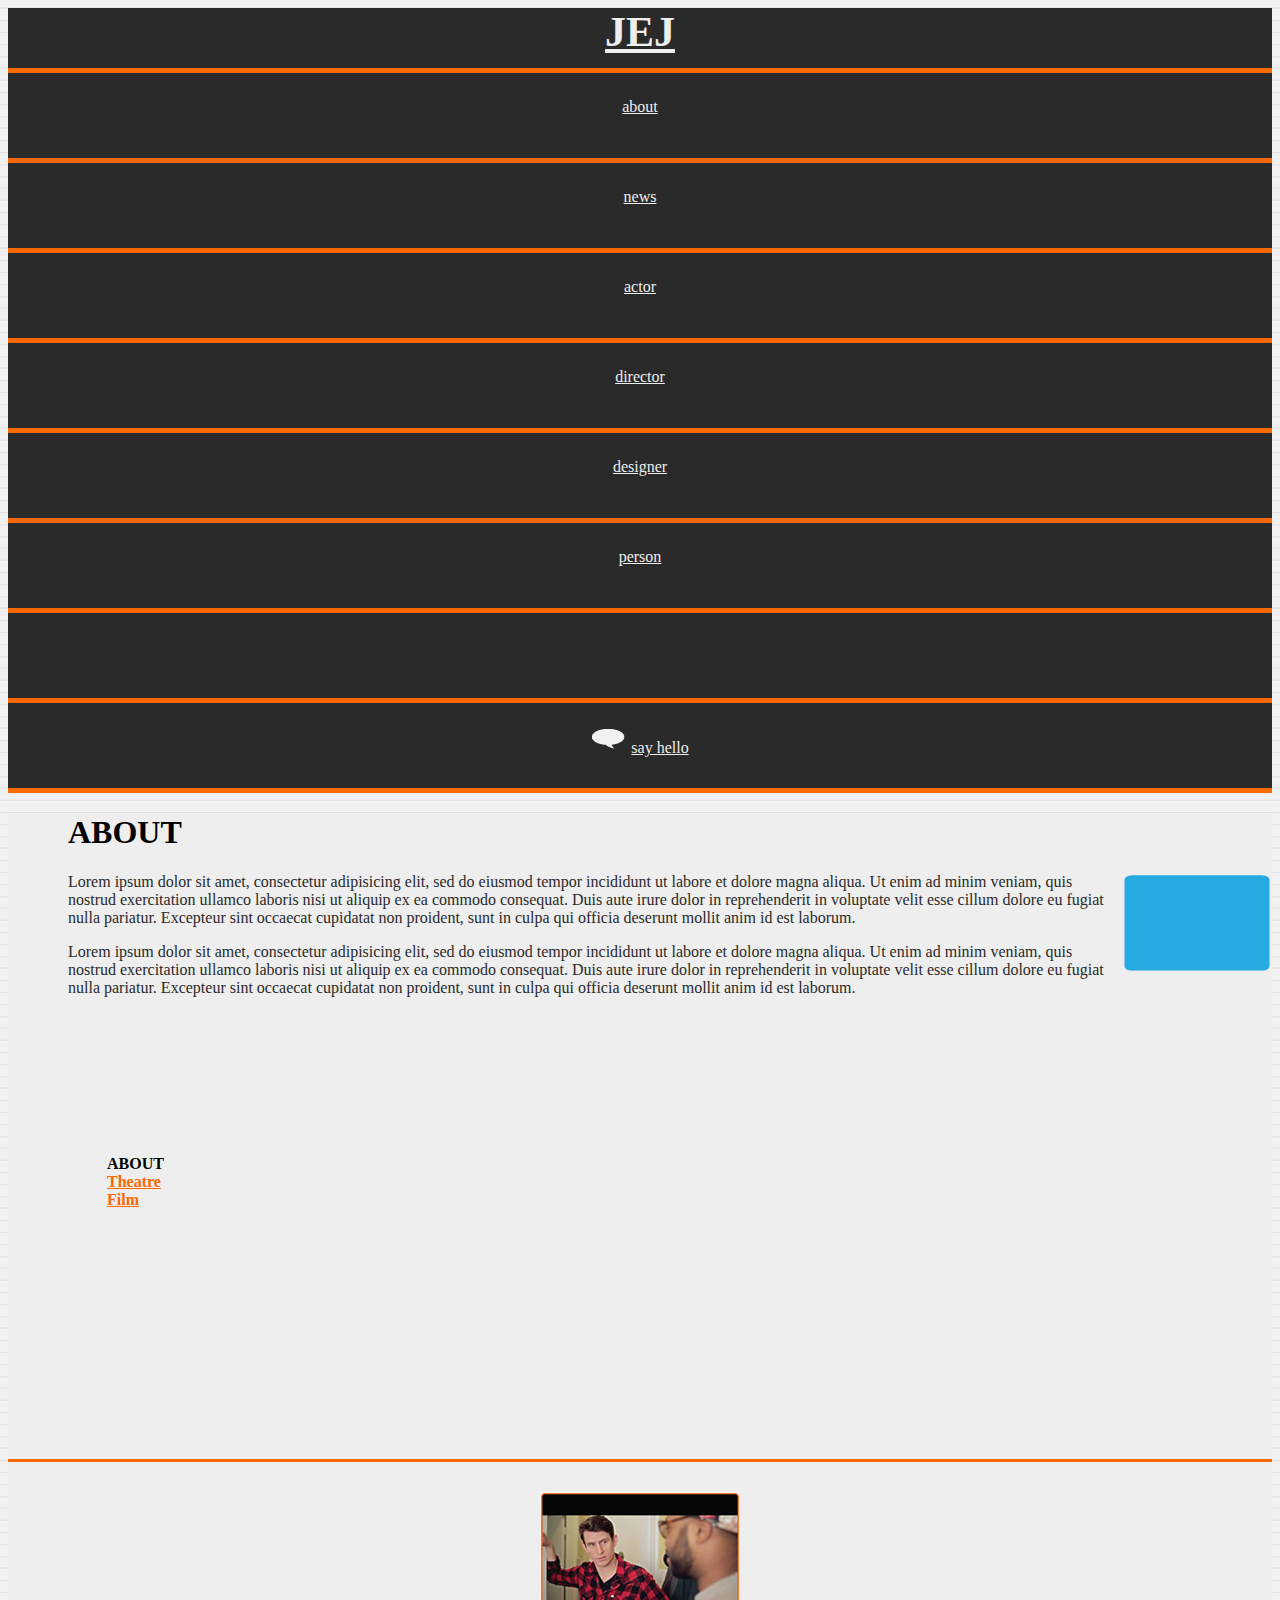
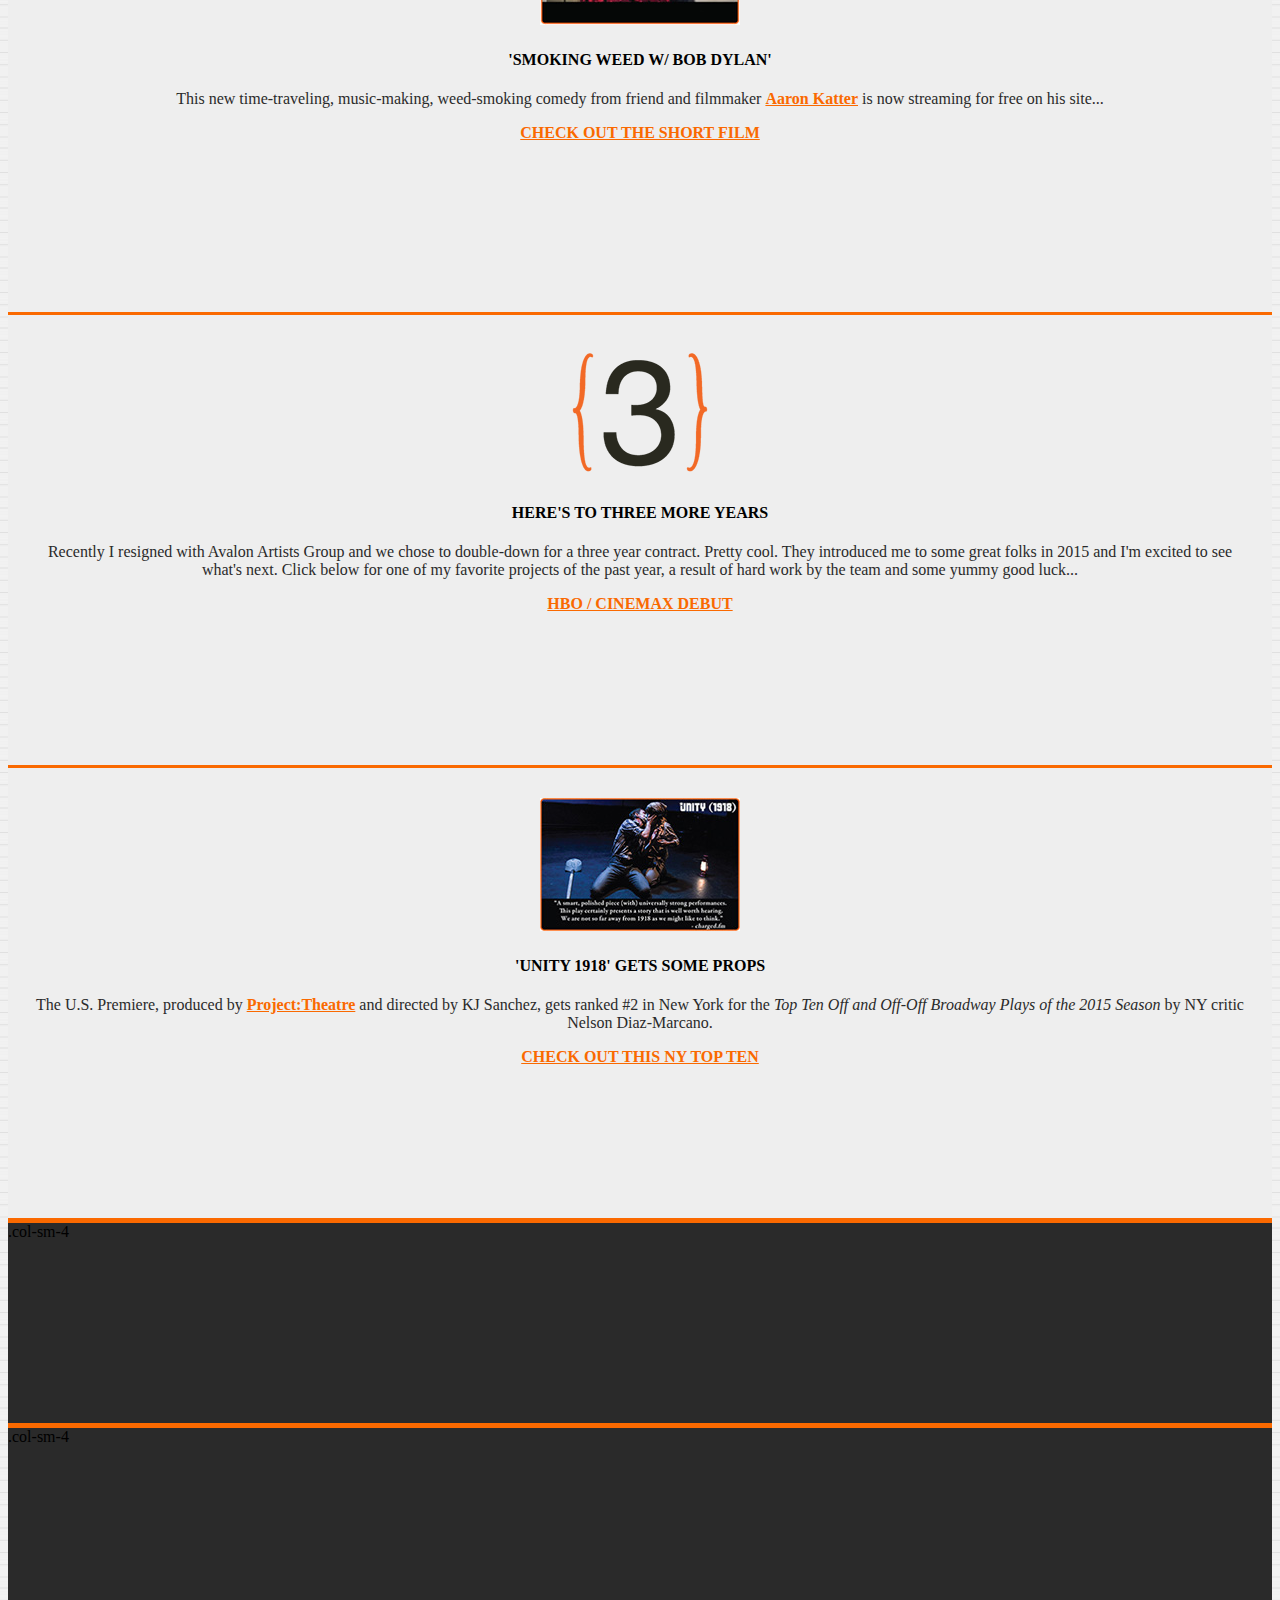
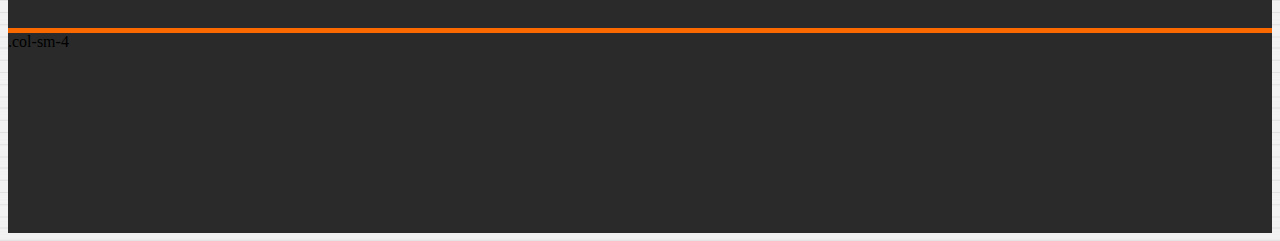
<file: contact.html>
<!DOCTYPE html>
<html lang="en">
<head>
	<title>JOSHUA EVERETT JOHNSON | HUMAN PERSON</title>


	<link rel="stylesheet" href="https://maxcdn.bootstrapcdn.com/bootstrap/3.3.6/css/bootstrap.min.css" integrity="sha384-1q8mTJOASx8j1Au+a5WDVnPi2lkFfwwEAa8hDDdjZlpLegxhjVME1fgjWPGmkzs7" crossorigin="anonymous">

	<link rel="stylesheet" type="text/css" href="_css/style1.css">

</head>
<body>
	<div class="container">	

		<!-- navigation -->

		<div class="row">
		  <div class="logo two col-sm-2"><a href="index.html">JEJ</a></div>

		  <div class="two col-sm-1"><a href="about.html">about</a></div>

		  <div class="two col-sm-1"><a href="news.html">news</a></div>

		  <div class="two col-sm-1"><a href="actor.html">actor</a></div>

		  <div class="two col-sm-1"><a href="director.html">director</a></div>

		  <div class="two col-sm-1"><a href="designer.html">designer</a></div>

		  <div class="two col-sm-1"><a href="person.html">person</a></div>

		  <div class="two col-sm-1">
		  </div>
		  
		  <div class="two col-sm-3"><a href="contact.html"><img src="_images/hello.png">say hello</a></div>
	  </div>


	  <!-- end_navigation -->


	  <div class="row">

	  	<div class="page_nine col-sm-9">
	  		<h1>ABOUT</h1>
	  			<img src="_images/page_pic.png" caption="super frikn cool" alt="jej headshot">
		  		<p>Lorem ipsum dolor sit amet, consectetur adipisicing elit, sed do eiusmod
		  		tempor incididunt ut labore et dolore magna aliqua. Ut enim ad minim veniam,
		  		quis nostrud exercitation ullamco laboris nisi ut aliquip ex ea commodo
		  		consequat. Duis aute irure dolor in reprehenderit in voluptate velit esse
		  		cillum dolore eu fugiat nulla pariatur. Excepteur sint occaecat cupidatat non
		  		proident, sunt in culpa qui officia deserunt mollit anim id est laborum.</p>

		  		<p>Lorem ipsum dolor sit amet, consectetur adipisicing elit, sed do eiusmod
		  		tempor incididunt ut labore et dolore magna aliqua. Ut enim ad minim veniam,
		  		quis nostrud exercitation ullamco laboris nisi ut aliquip ex ea commodo
		  		consequat. Duis aute irure dolor in reprehenderit in voluptate velit esse
		  		cillum dolore eu fugiat nulla pariatur. Excepteur sint occaecat cupidatat non
		  		proident, sunt in culpa qui officia deserunt mollit anim id est laborum.</p>

	  	</div>


	  	<div class="page_three col-sm-3">
	  		<ul>
	  				
	  				<li><strong>ABOUT</strong></li>
	  				<li><a href="about_theatre.html">Theatre</a></li>
	  				<li><a href="about_film.html">Film</a></li>
	  		</ul>

	  	</div>
	  	
	  </div>

		<div class="row">

			<div class="four col-sm-4">
				<img src="_images/NewsPixBob.jpg">
				<h4>'SMOKING WEED W/ BOB DYLAN'</h4>
				<p>This new time-traveling, music-making, weed-smoking comedy from friend and filmmaker <a href="http://www.aaronkatter.com/" target="blank">Aaron Katter</a> is now streaming for free on his site...</p>
				<a href="http://www.aaronkatter.com/#/swwbd/" target="blank">CHECK OUT THE SHORT FILM</a>
			</div>

		  <div class="four col-sm-4">
			  <img src="_images/NewsPix3.png">
				<h4>HERE'S TO THREE MORE YEARS</h4>
				<p>Recently I resigned with Avalon Artists Group and we chose to double-down for a three year contract. Pretty cool. They introduced me to some great folks in 2015 and I'm excited to see what's next. Click below for one of my favorite projects of the past year, a result of hard work by the team and some yummy good luck...</p>
				<a href="#">HBO / CINEMAX DEBUT</a>
			</div>

		  <div class="four col-sm-4">
				<img src="_images/NewsPixUnity.jpg">
				<h4>'UNITY 1918' GETS SOME PROPS</h4>
				<p>The U.S. Premiere, produced by <a href="#">Project:Theatre</a> and directed by KJ Sanchez, gets ranked #2 in New York for the <em>Top Ten Off and Off-Off Broadway Plays of the 2015 Season</em> by NY critic Nelson Diaz-Marcano.</p>
				<a href="http://www.manhattanwithatwist.com/2015-top-ten-off-and-off-off-broadway-productions-a-celebration/" target="blank">CHECK OUT THIS NY TOP TEN</a>
			</div>

		</div>

		<div class="row">
		  <div class="footer col-sm-4">.col-sm-4</div>
		  <div class="footer col-sm-4">.col-sm-4</div>
		  <div class="footer col-sm-4">.col-sm-4</div>
		</div>

	</div> <!-- container -->
	


</body>
</html>
</file>
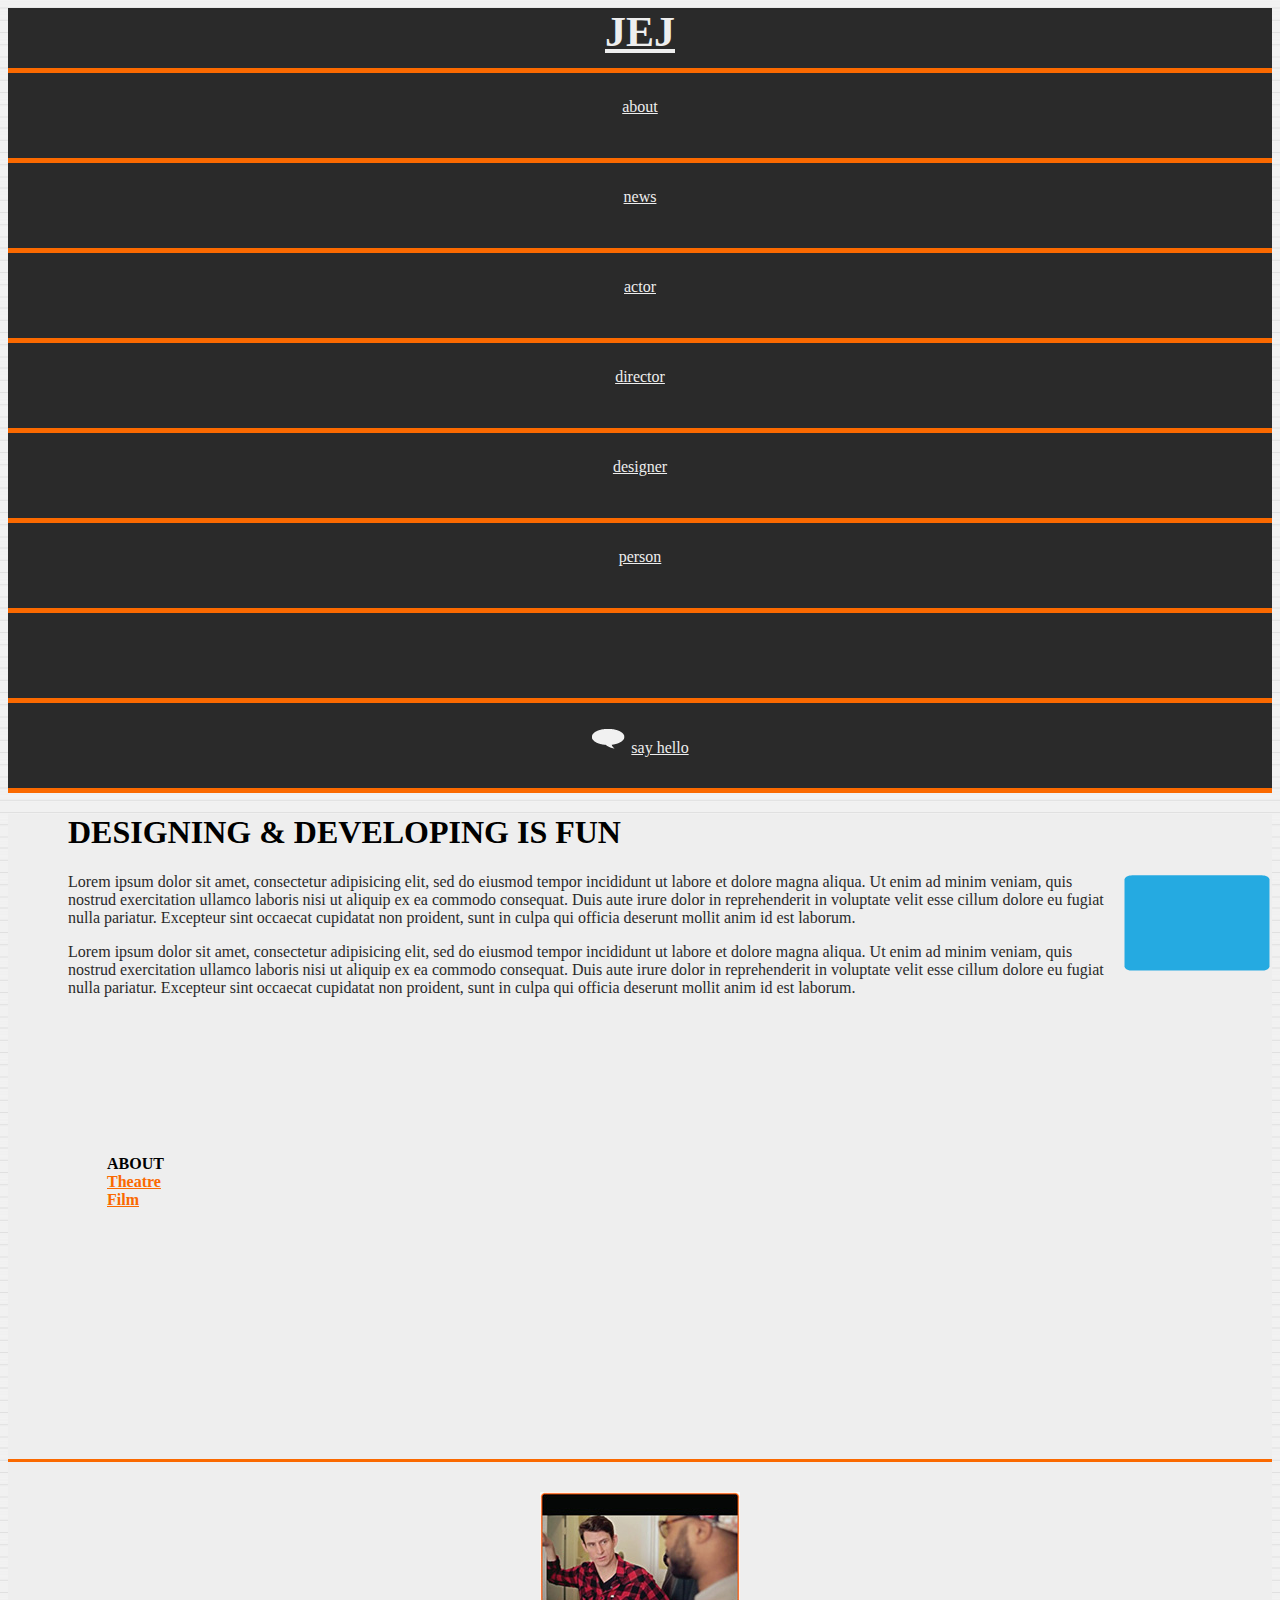
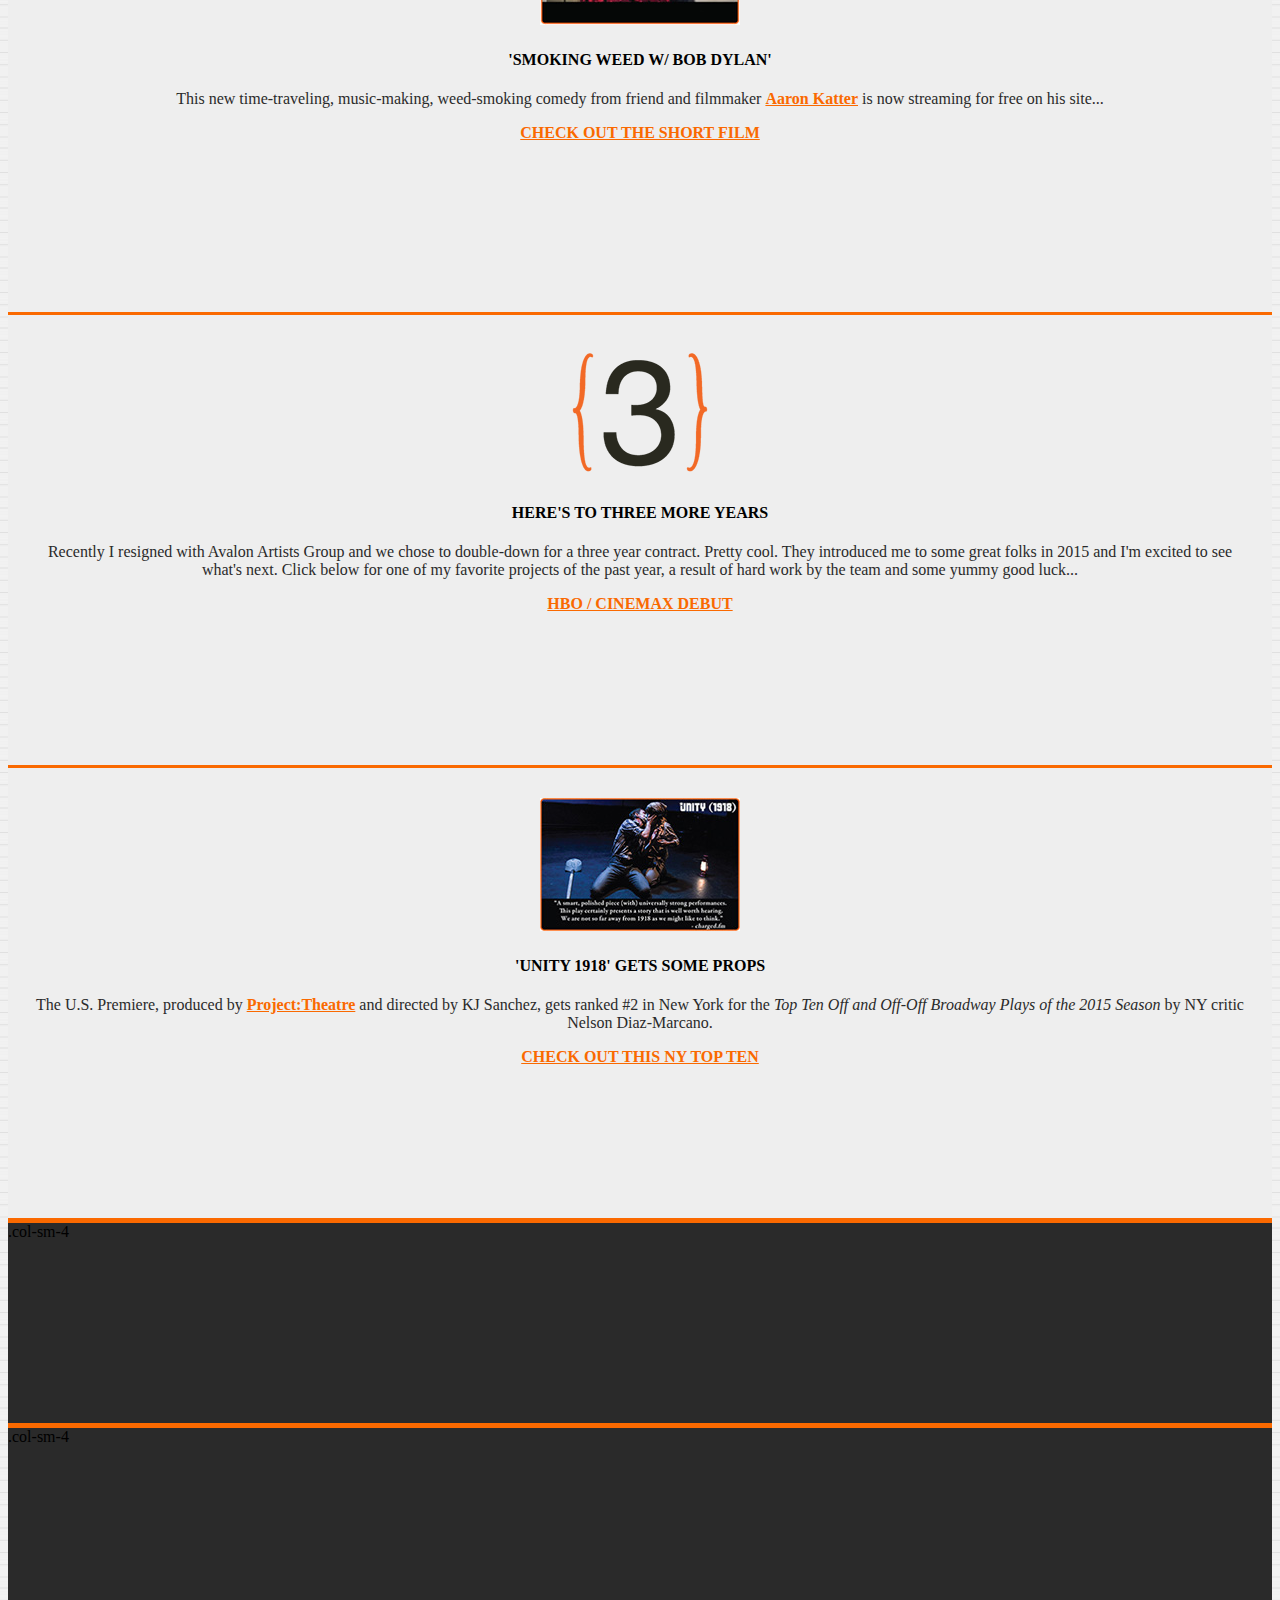
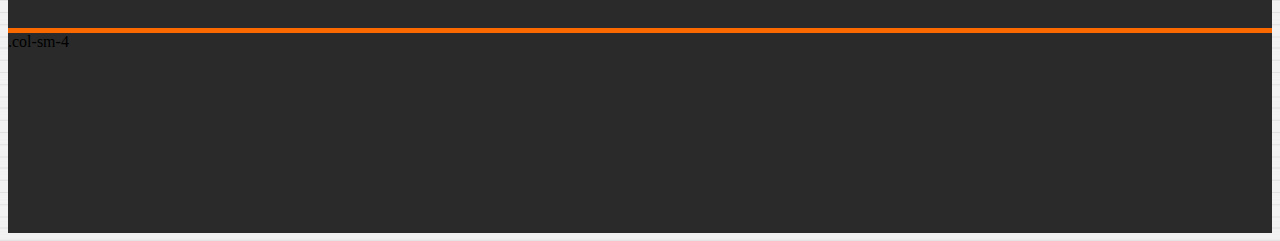
<file: designer.html>
<!DOCTYPE html>
<html lang="en">
<head>
	<title>JOSHUA EVERETT JOHNSON | HUMAN PERSON</title>


	<link rel="stylesheet" href="https://maxcdn.bootstrapcdn.com/bootstrap/3.3.6/css/bootstrap.min.css" integrity="sha384-1q8mTJOASx8j1Au+a5WDVnPi2lkFfwwEAa8hDDdjZlpLegxhjVME1fgjWPGmkzs7" crossorigin="anonymous">

	<link rel="stylesheet" type="text/css" href="_css/style1.css">

</head>
<body>
	<div class="container">	

		<!-- navigation -->

		<div class="row">
		  <div class="logo two col-sm-2"><a href="index.html">JEJ</a></div>

		  <div class="two col-sm-1"><a href="about.html">about</a></div>

		  <div class="two col-sm-1"><a href="news.html">news</a></div>

		  <div class="two col-sm-1"><a href="actor.html">actor</a></div>

		  <div class="two col-sm-1"><a href="director.html">director</a></div>

		  <div class="two col-sm-1"><a href="designer.html">designer</a></div>

		  <div class="two col-sm-1"><a href="person.html">person</a></div>

		  <div class="two col-sm-1">
		  </div>
		  
		  <div class="two col-sm-3"><a href="contact.html"><img src="_images/hello.png">say hello</a></div>
	  </div>


	  <!-- end_navigation -->


	  <div class="row">

	  	<div class="page_nine col-sm-9">
	  		<h1>DESIGNING & DEVELOPING IS FUN</h1>
	  			<img src="_images/page_pic.png" caption="super frikn cool" alt="jej headshot">
		  		<p>Lorem ipsum dolor sit amet, consectetur adipisicing elit, sed do eiusmod
		  		tempor incididunt ut labore et dolore magna aliqua. Ut enim ad minim veniam,
		  		quis nostrud exercitation ullamco laboris nisi ut aliquip ex ea commodo
		  		consequat. Duis aute irure dolor in reprehenderit in voluptate velit esse
		  		cillum dolore eu fugiat nulla pariatur. Excepteur sint occaecat cupidatat non
		  		proident, sunt in culpa qui officia deserunt mollit anim id est laborum.</p>

		  		<p>Lorem ipsum dolor sit amet, consectetur adipisicing elit, sed do eiusmod
		  		tempor incididunt ut labore et dolore magna aliqua. Ut enim ad minim veniam,
		  		quis nostrud exercitation ullamco laboris nisi ut aliquip ex ea commodo
		  		consequat. Duis aute irure dolor in reprehenderit in voluptate velit esse
		  		cillum dolore eu fugiat nulla pariatur. Excepteur sint occaecat cupidatat non
		  		proident, sunt in culpa qui officia deserunt mollit anim id est laborum.</p>

	  	</div>


	  	<div class="page_three col-sm-3">
	  		<ul>
	  				
	  				<li><strong>ABOUT</strong></li>
	  				<li><a href="about_theatre.html">Theatre</a></li>
	  				<li><a href="about_film.html">Film</a></li>
	  		</ul>

	  	</div>
	  	
	  </div>

		<div class="row">

			<div class="four col-sm-4">
				<img src="_images/NewsPixBob.jpg">
				<h4>'SMOKING WEED W/ BOB DYLAN'</h4>
				<p>This new time-traveling, music-making, weed-smoking comedy from friend and filmmaker <a href="http://www.aaronkatter.com/" target="blank">Aaron Katter</a> is now streaming for free on his site...</p>
				<a href="http://www.aaronkatter.com/#/swwbd/" target="blank">CHECK OUT THE SHORT FILM</a>
			</div>

		  <div class="four col-sm-4">
			  <img src="_images/NewsPix3.png">
				<h4>HERE'S TO THREE MORE YEARS</h4>
				<p>Recently I resigned with Avalon Artists Group and we chose to double-down for a three year contract. Pretty cool. They introduced me to some great folks in 2015 and I'm excited to see what's next. Click below for one of my favorite projects of the past year, a result of hard work by the team and some yummy good luck...</p>
				<a href="#">HBO / CINEMAX DEBUT</a>
			</div>

		  <div class="four col-sm-4">
				<img src="_images/NewsPixUnity.jpg">
				<h4>'UNITY 1918' GETS SOME PROPS</h4>
				<p>The U.S. Premiere, produced by <a href="#">Project:Theatre</a> and directed by KJ Sanchez, gets ranked #2 in New York for the <em>Top Ten Off and Off-Off Broadway Plays of the 2015 Season</em> by NY critic Nelson Diaz-Marcano.</p>
				<a href="http://www.manhattanwithatwist.com/2015-top-ten-off-and-off-off-broadway-productions-a-celebration/" target="blank">CHECK OUT THIS NY TOP TEN</a>
			</div>

		</div>

		<div class="row">
		  <div class="footer col-sm-4">.col-sm-4</div>
		  <div class="footer col-sm-4">.col-sm-4</div>
		  <div class="footer col-sm-4">.col-sm-4</div>
		</div>

	</div> <!-- container -->
	


</body>
</html>
</file>
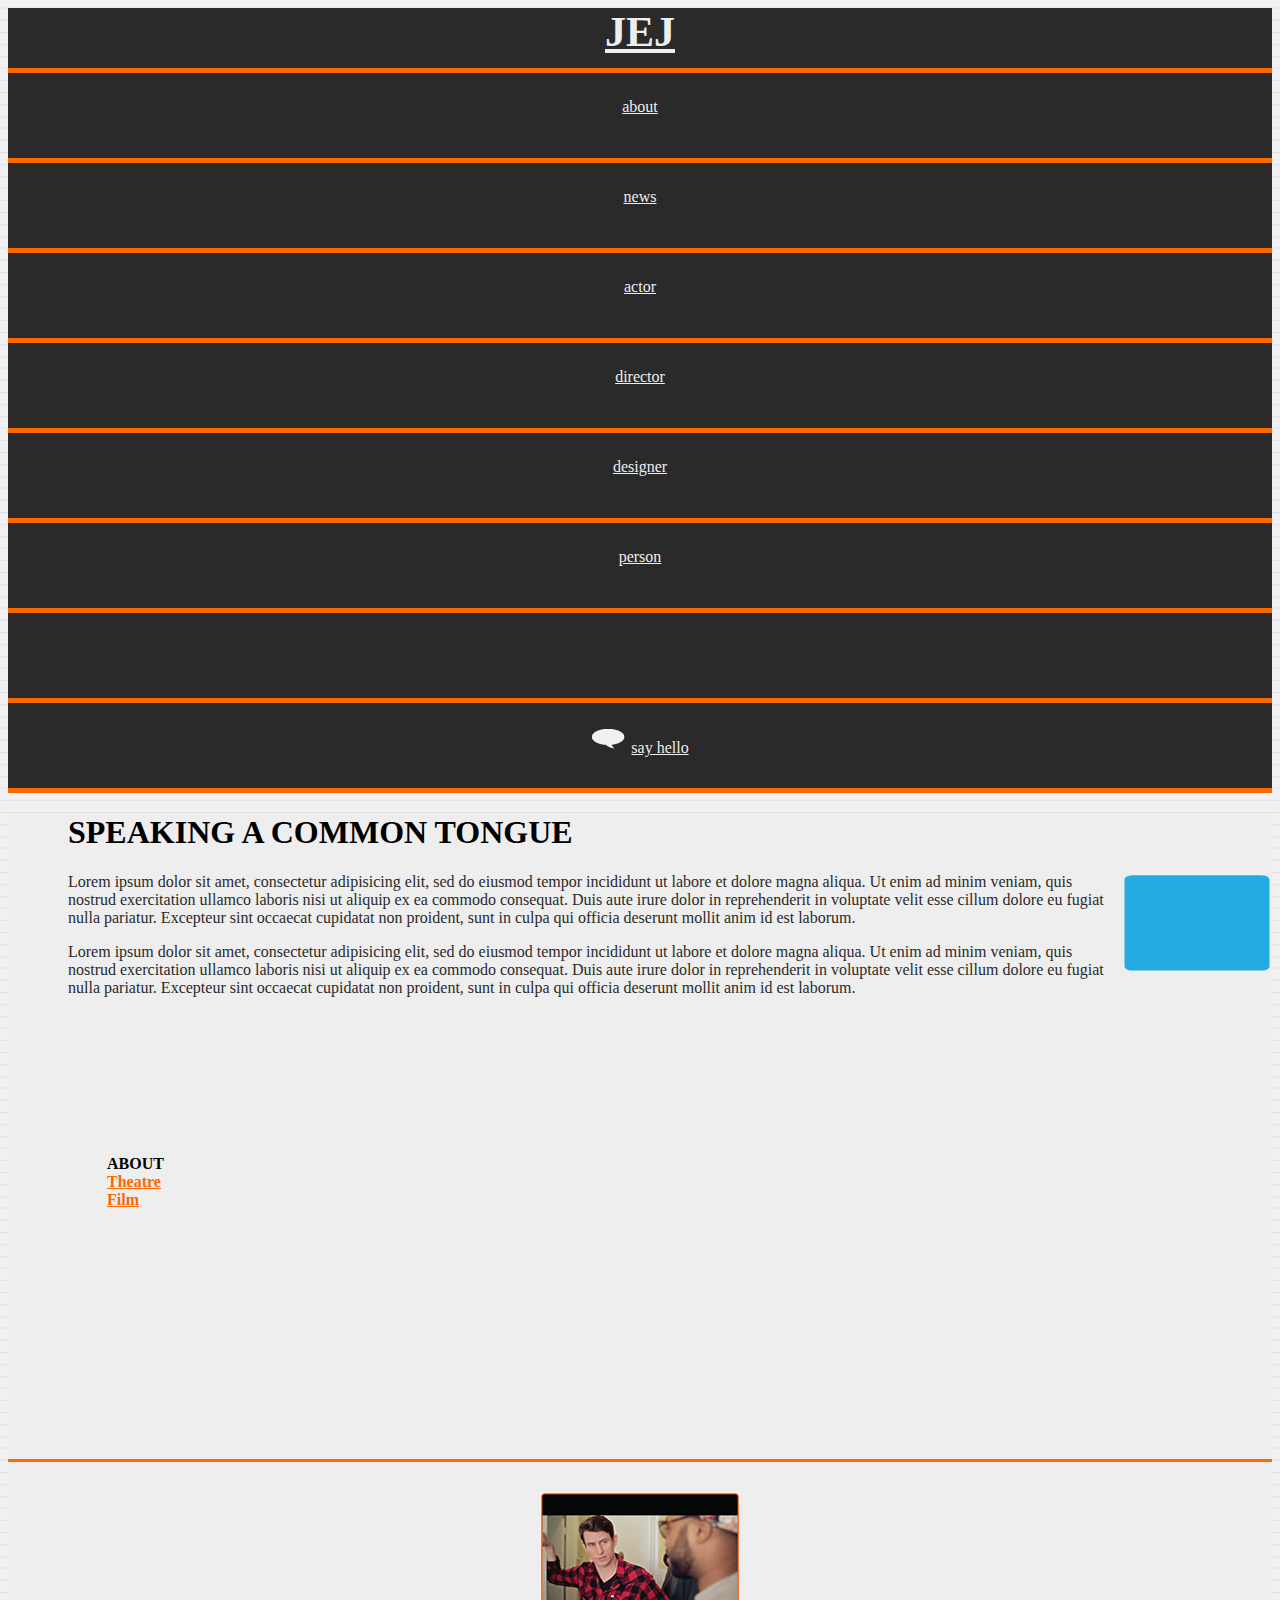
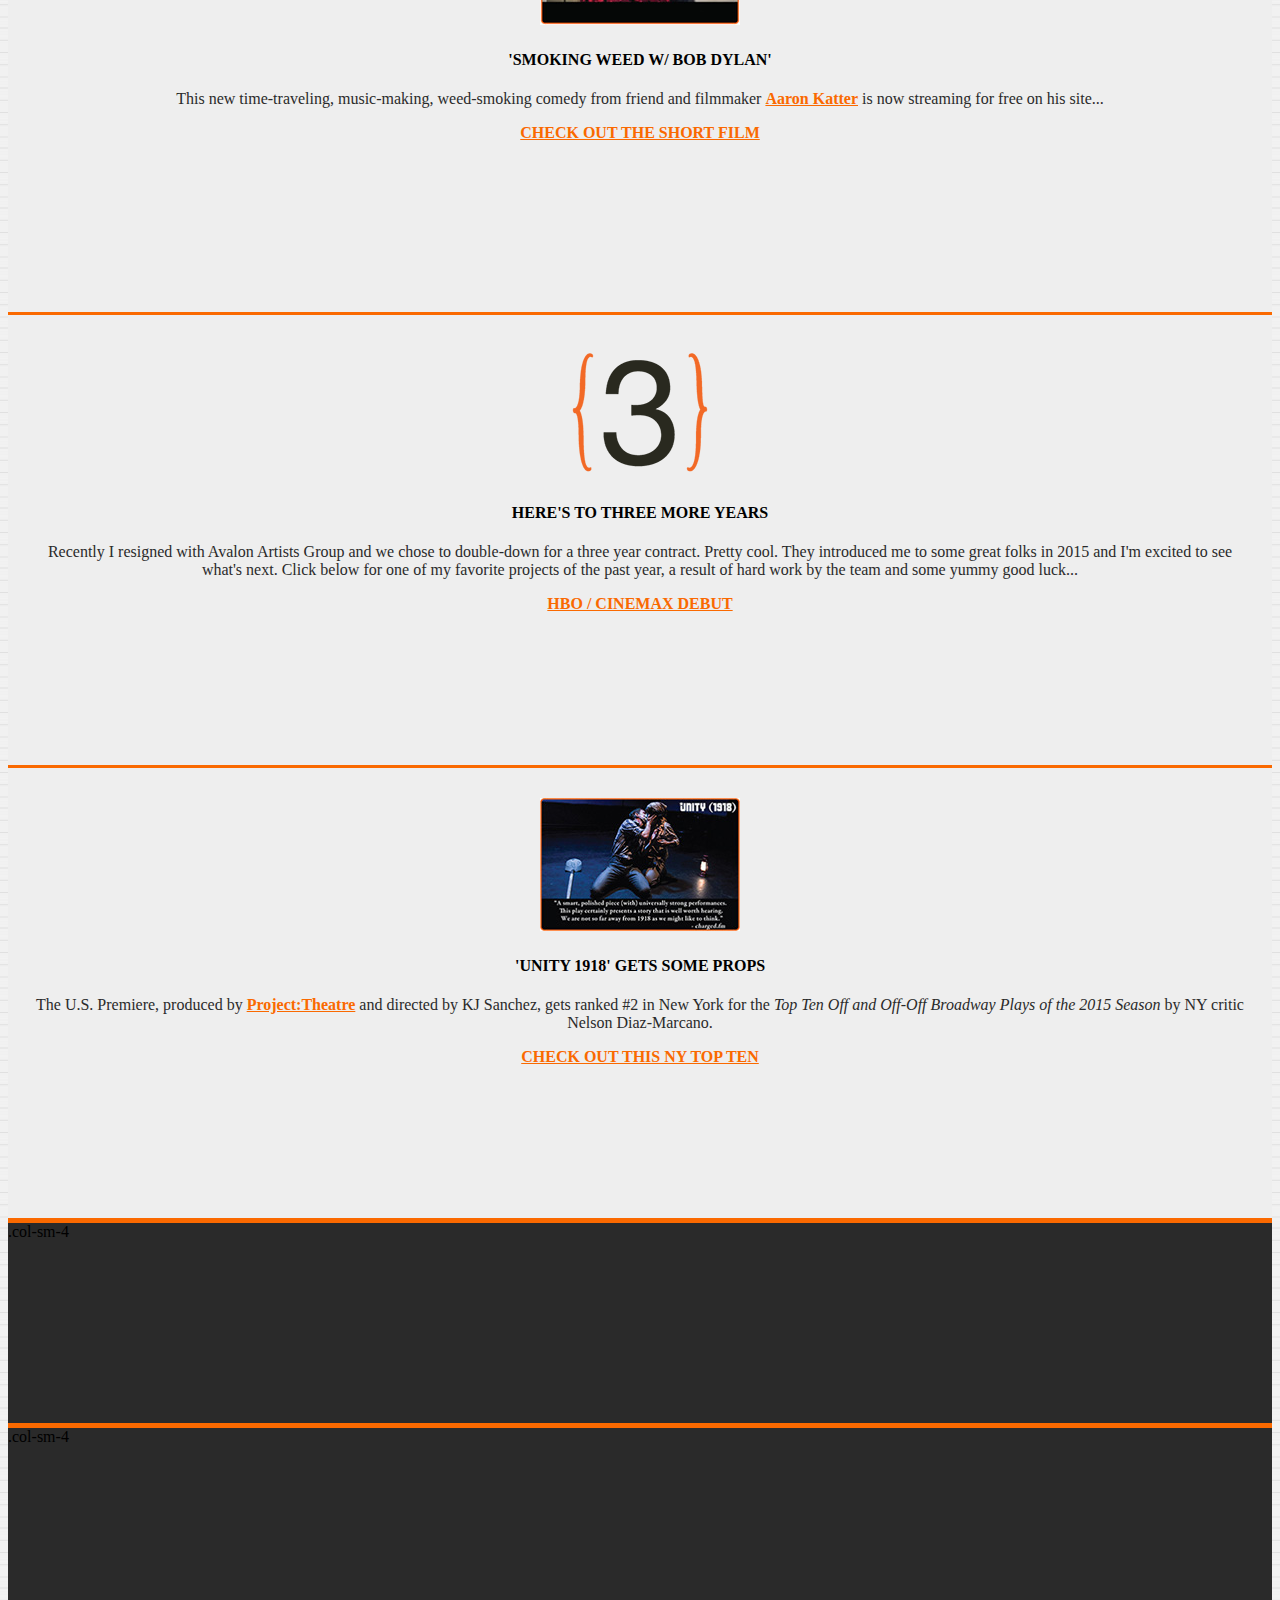
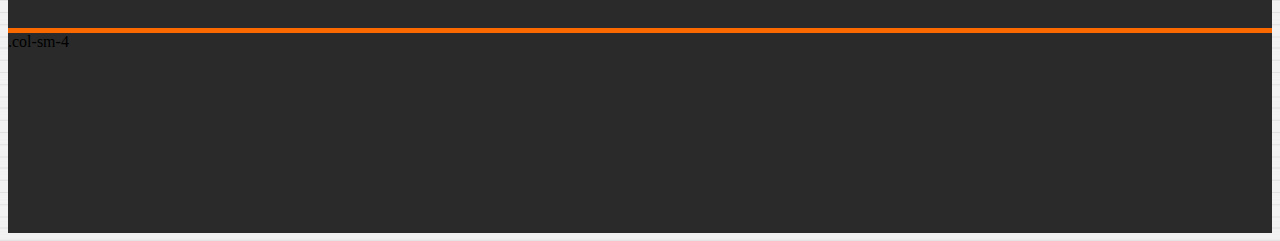
<file: director.html>
<!DOCTYPE html>
<html lang="en">
<head>
	<title>JOSHUA EVERETT JOHNSON | HUMAN PERSON</title>


	<link rel="stylesheet" href="https://maxcdn.bootstrapcdn.com/bootstrap/3.3.6/css/bootstrap.min.css" integrity="sha384-1q8mTJOASx8j1Au+a5WDVnPi2lkFfwwEAa8hDDdjZlpLegxhjVME1fgjWPGmkzs7" crossorigin="anonymous">

	<link rel="stylesheet" type="text/css" href="_css/style1.css">

</head>
<body>
	<div class="container">	

		<!-- navigation -->

		<div class="row">
		  <div class="logo two col-sm-2"><a href="index.html">JEJ</a></div>

		  <div class="two col-sm-1"><a href="about.html">about</a></div>

		  <div class="two col-sm-1"><a href="news.html">news</a></div>

		  <div class="two col-sm-1"><a href="actor.html">actor</a></div>

		  <div class="two col-sm-1"><a href="director.html">director</a></div>

		  <div class="two col-sm-1"><a href="designer.html">designer</a></div>

		  <div class="two col-sm-1"><a href="person.html">person</a></div>

		  <div class="two col-sm-1">
		  </div>
		  
		  <div class="two col-sm-3"><a href="contact.html"><img src="_images/hello.png">say hello</a></div>
	  </div>


	  <!-- end_navigation -->


	  <div class="row">

	  	<div class="page_nine col-sm-9">
	  		<h1>SPEAKING A COMMON TONGUE</h1>
	  			<img src="_images/page_pic.png" caption="super frikn cool" alt="jej headshot">
		  		<p>Lorem ipsum dolor sit amet, consectetur adipisicing elit, sed do eiusmod
		  		tempor incididunt ut labore et dolore magna aliqua. Ut enim ad minim veniam,
		  		quis nostrud exercitation ullamco laboris nisi ut aliquip ex ea commodo
		  		consequat. Duis aute irure dolor in reprehenderit in voluptate velit esse
		  		cillum dolore eu fugiat nulla pariatur. Excepteur sint occaecat cupidatat non
		  		proident, sunt in culpa qui officia deserunt mollit anim id est laborum.</p>

		  		<p>Lorem ipsum dolor sit amet, consectetur adipisicing elit, sed do eiusmod
		  		tempor incididunt ut labore et dolore magna aliqua. Ut enim ad minim veniam,
		  		quis nostrud exercitation ullamco laboris nisi ut aliquip ex ea commodo
		  		consequat. Duis aute irure dolor in reprehenderit in voluptate velit esse
		  		cillum dolore eu fugiat nulla pariatur. Excepteur sint occaecat cupidatat non
		  		proident, sunt in culpa qui officia deserunt mollit anim id est laborum.</p>

	  	</div>


	  	<div class="page_three col-sm-3">
	  		<ul>
	  				
	  				<li><strong>ABOUT</strong></li>
	  				<li><a href="about_theatre.html">Theatre</a></li>
	  				<li><a href="about_film.html">Film</a></li>
	  		</ul>

	  	</div>
	  	
	  </div>

		<div class="row">

			<div class="four col-sm-4">
				<img src="_images/NewsPixBob.jpg">
				<h4>'SMOKING WEED W/ BOB DYLAN'</h4>
				<p>This new time-traveling, music-making, weed-smoking comedy from friend and filmmaker <a href="http://www.aaronkatter.com/" target="blank">Aaron Katter</a> is now streaming for free on his site...</p>
				<a href="http://www.aaronkatter.com/#/swwbd/" target="blank">CHECK OUT THE SHORT FILM</a>
			</div>

		  <div class="four col-sm-4">
			  <img src="_images/NewsPix3.png">
				<h4>HERE'S TO THREE MORE YEARS</h4>
				<p>Recently I resigned with Avalon Artists Group and we chose to double-down for a three year contract. Pretty cool. They introduced me to some great folks in 2015 and I'm excited to see what's next. Click below for one of my favorite projects of the past year, a result of hard work by the team and some yummy good luck...</p>
				<a href="#">HBO / CINEMAX DEBUT</a>
			</div>

		  <div class="four col-sm-4">
				<img src="_images/NewsPixUnity.jpg">
				<h4>'UNITY 1918' GETS SOME PROPS</h4>
				<p>The U.S. Premiere, produced by <a href="#">Project:Theatre</a> and directed by KJ Sanchez, gets ranked #2 in New York for the <em>Top Ten Off and Off-Off Broadway Plays of the 2015 Season</em> by NY critic Nelson Diaz-Marcano.</p>
				<a href="http://www.manhattanwithatwist.com/2015-top-ten-off-and-off-off-broadway-productions-a-celebration/" target="blank">CHECK OUT THIS NY TOP TEN</a>
			</div>

		</div>

		<div class="row">
		  <div class="footer col-sm-4">.col-sm-4</div>
		  <div class="footer col-sm-4">.col-sm-4</div>
		  <div class="footer col-sm-4">.col-sm-4</div>
		</div>

	</div> <!-- container -->
	


</body>
</html>
</file>
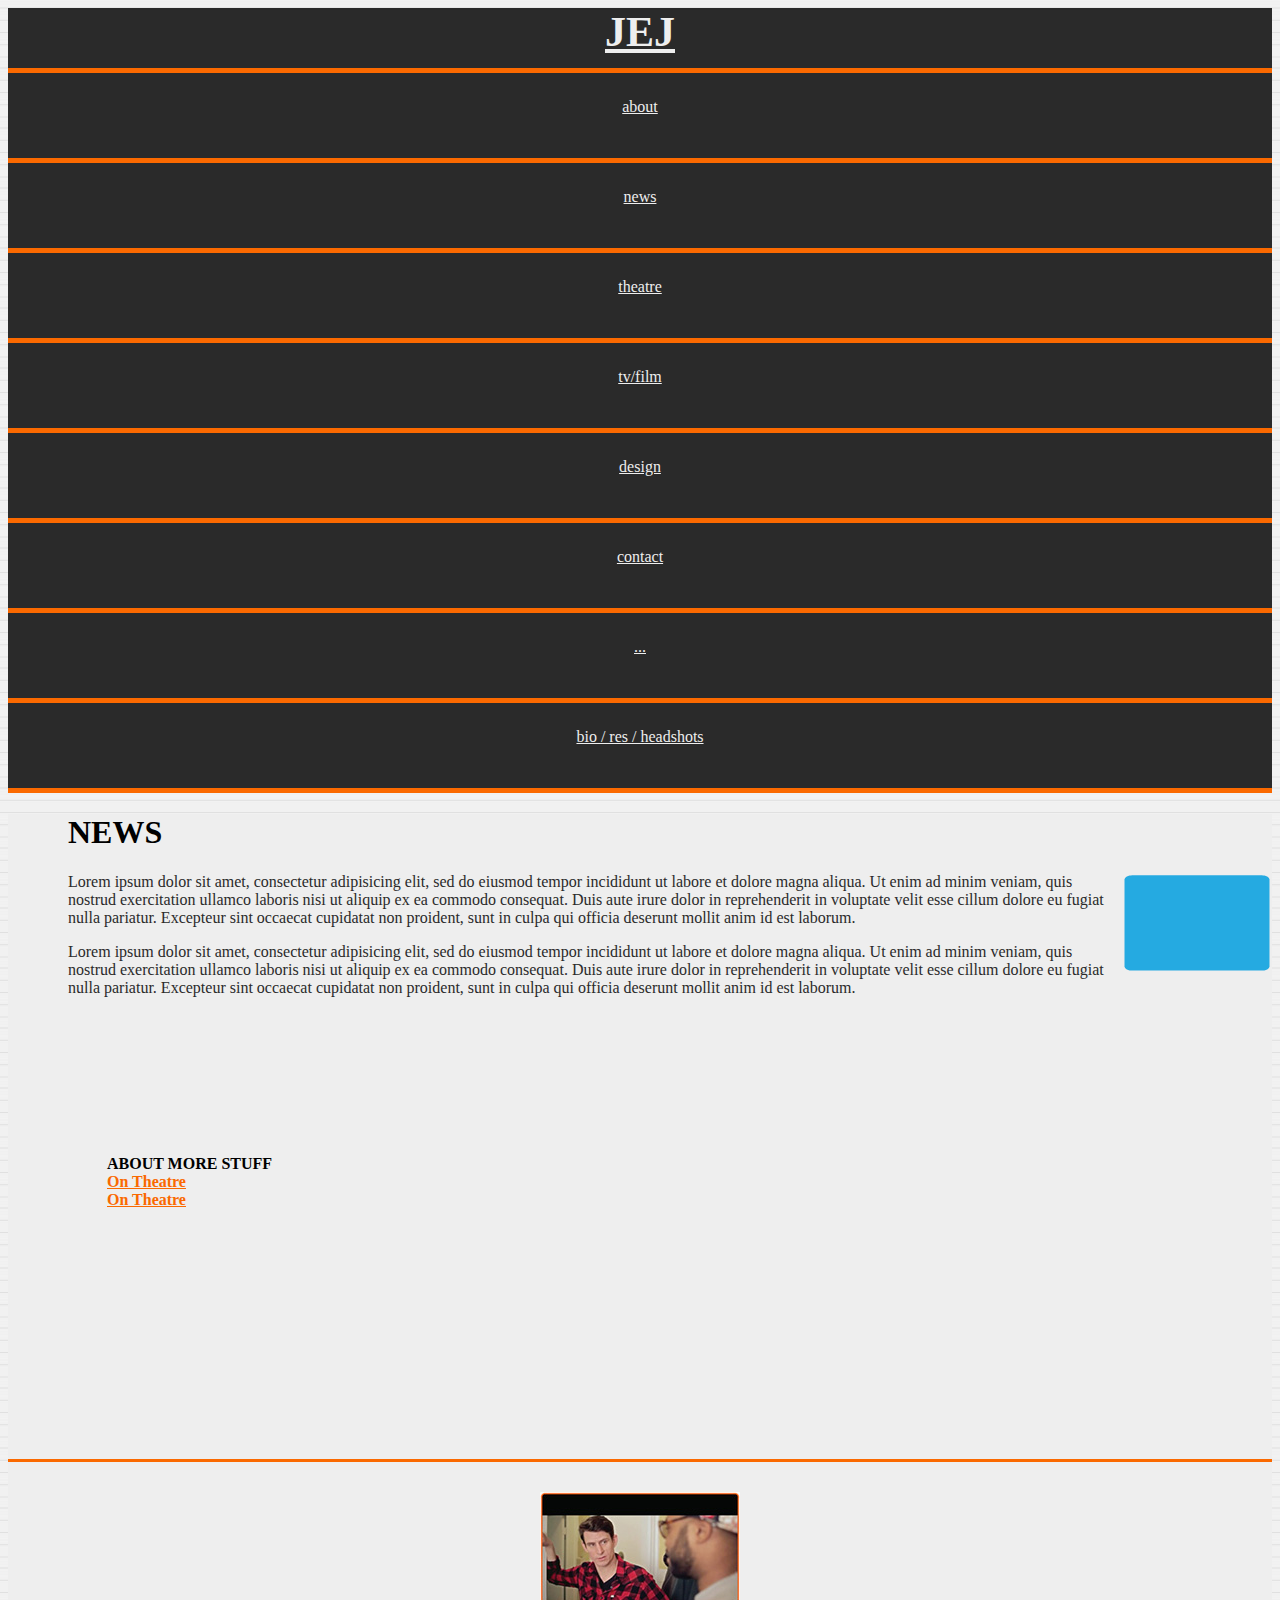
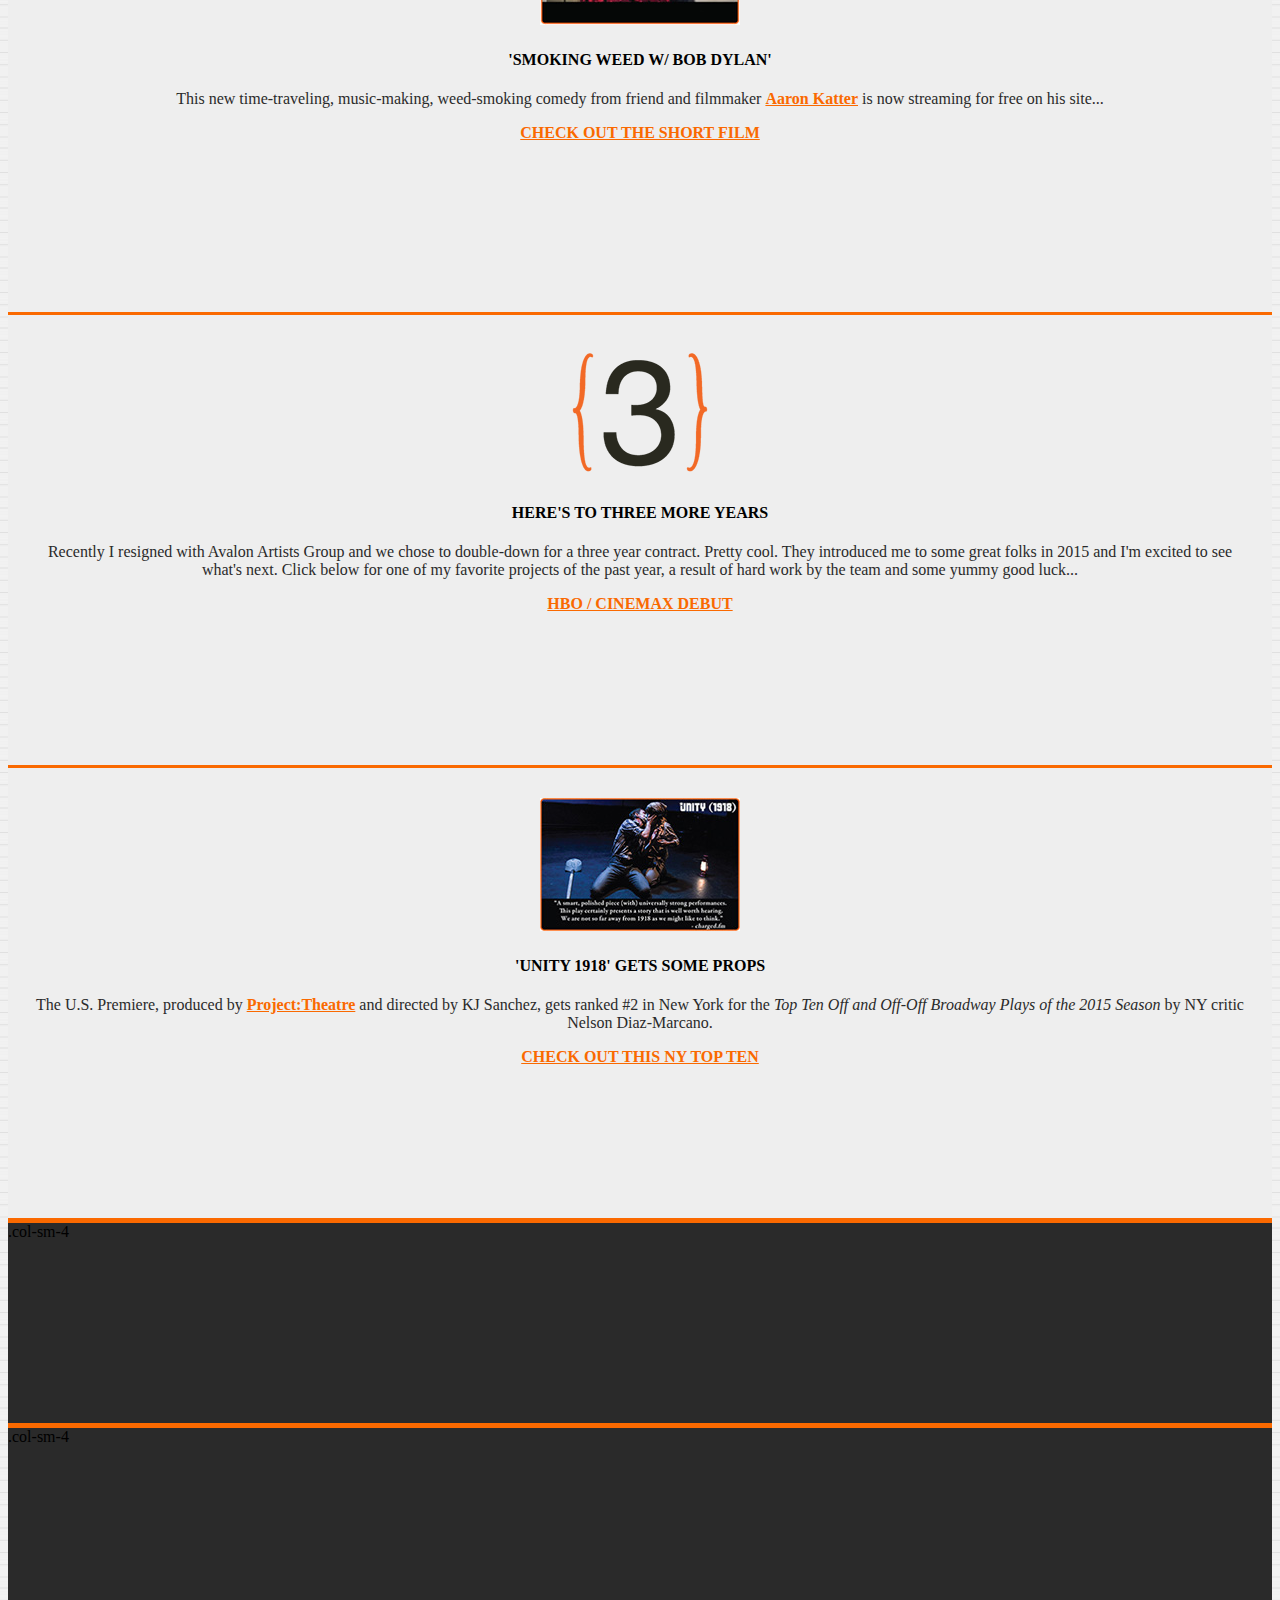
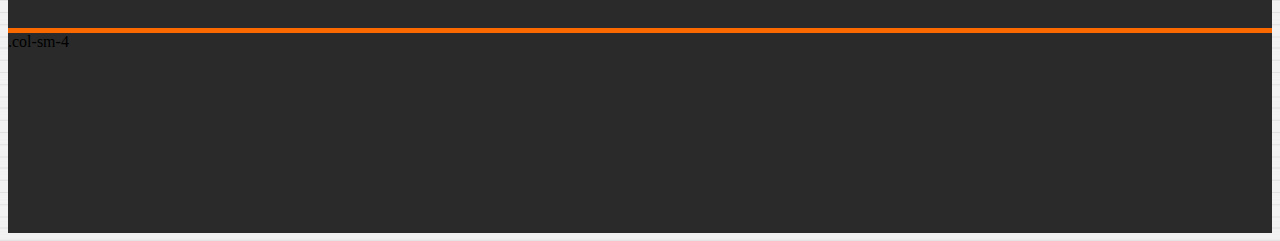
<file: news.html>
<!DOCTYPE html>
<html lang="en">
<head>
	<title>JOSHUA EVERETT JOHNSON | HUMAN PERSON</title>


	<link rel="stylesheet" href="https://maxcdn.bootstrapcdn.com/bootstrap/3.3.6/css/bootstrap.min.css" integrity="sha384-1q8mTJOASx8j1Au+a5WDVnPi2lkFfwwEAa8hDDdjZlpLegxhjVME1fgjWPGmkzs7" crossorigin="anonymous">

	<link rel="stylesheet" type="text/css" href="_css/style1.css">

</head>
<body>
	<div class="container">	

		<!-- navigation -->

		<div class="row">
		  <div class="logo two col-sm-2"><a href="index.html">JEJ</a></div>

		  <div class="two col-sm-1"><a href="about.html">about</a></div>

		  <div class="two col-sm-1"><a href="contact.html">news</a></div>

		  <div class="two col-sm-1"><a href="tnf.html">theatre</a></div>

		  <div class="two col-sm-1"><a href="design.hmtl">tv/film</a></div>

		  <div class="two col-sm-1"><a href="outside.html">design</a></div>

		  <div class="two col-sm-1"><a href="contact.html">contact</a></div>

		  <div class="two col-sm-1"><a href="wdye.html">...</a></div>
		  
		  <div class="two col-sm-3"><a href="contact.html">bio / res / headshots</a></div>
	  </div>


	  <!-- end_navigation -->


	  <div class="row">

	  	<div class="page_nine col-sm-9">
	  		<h1>NEWS</h1>
	  			<img src="_images/page_pic.png" caption="super frikn cool" alt="jej headshot">
		  		<p>Lorem ipsum dolor sit amet, consectetur adipisicing elit, sed do eiusmod
		  		tempor incididunt ut labore et dolore magna aliqua. Ut enim ad minim veniam,
		  		quis nostrud exercitation ullamco laboris nisi ut aliquip ex ea commodo
		  		consequat. Duis aute irure dolor in reprehenderit in voluptate velit esse
		  		cillum dolore eu fugiat nulla pariatur. Excepteur sint occaecat cupidatat non
		  		proident, sunt in culpa qui officia deserunt mollit anim id est laborum.</p>

		  		<p>Lorem ipsum dolor sit amet, consectetur adipisicing elit, sed do eiusmod
		  		tempor incididunt ut labore et dolore magna aliqua. Ut enim ad minim veniam,
		  		quis nostrud exercitation ullamco laboris nisi ut aliquip ex ea commodo
		  		consequat. Duis aute irure dolor in reprehenderit in voluptate velit esse
		  		cillum dolore eu fugiat nulla pariatur. Excepteur sint occaecat cupidatat non
		  		proident, sunt in culpa qui officia deserunt mollit anim id est laborum.</p>

	  	</div>
	  	<div class="page_three col-sm-3">
	  		<ul>
	  				
	  				<li><strong>ABOUT MORE STUFF</strong></li>
	  				<li><a href="about_theatre.html">On Theatre</a></li>
	  				<li><a href="about_theatre.html">On Theatre</a></li>
	  		</ul>

	  	</div>
	  	
	  </div>

		<div class="row">

			<div class="four col-sm-4">
				<img src="_images/NewsPixBob.jpg">
				<h4>'SMOKING WEED W/ BOB DYLAN'</h4>
				<p>This new time-traveling, music-making, weed-smoking comedy from friend and filmmaker <a href="http://www.aaronkatter.com/" target="blank">Aaron Katter</a> is now streaming for free on his site...</p>
				<a href="http://www.aaronkatter.com/#/swwbd/" target="blank">CHECK OUT THE SHORT FILM</a>
			</div>

		  <div class="four col-sm-4">
			  <img src="_images/NewsPix3.png">
				<h4>HERE'S TO THREE MORE YEARS</h4>
				<p>Recently I resigned with Avalon Artists Group and we chose to double-down for a three year contract. Pretty cool. They introduced me to some great folks in 2015 and I'm excited to see what's next. Click below for one of my favorite projects of the past year, a result of hard work by the team and some yummy good luck...</p>
				<a href="#">HBO / CINEMAX DEBUT</a>
			</div>

		  <div class="four col-sm-4">
				<img src="_images/NewsPixUnity.jpg">
				<h4>'UNITY 1918' GETS SOME PROPS</h4>
				<p>The U.S. Premiere, produced by <a href="#">Project:Theatre</a> and directed by KJ Sanchez, gets ranked #2 in New York for the <em>Top Ten Off and Off-Off Broadway Plays of the 2015 Season</em> by NY critic Nelson Diaz-Marcano.</p>
				<a href="http://www.manhattanwithatwist.com/2015-top-ten-off-and-off-off-broadway-productions-a-celebration/" target="blank">CHECK OUT THIS NY TOP TEN</a>
			</div>

		</div>

		<div class="row">
		  <div class="footer col-sm-4">.col-sm-4</div>
		  <div class="footer col-sm-4">.col-sm-4</div>
		  <div class="footer col-sm-4">.col-sm-4</div>
		</div>

	</div> <!-- container -->
	


</body>
</html>
</file>
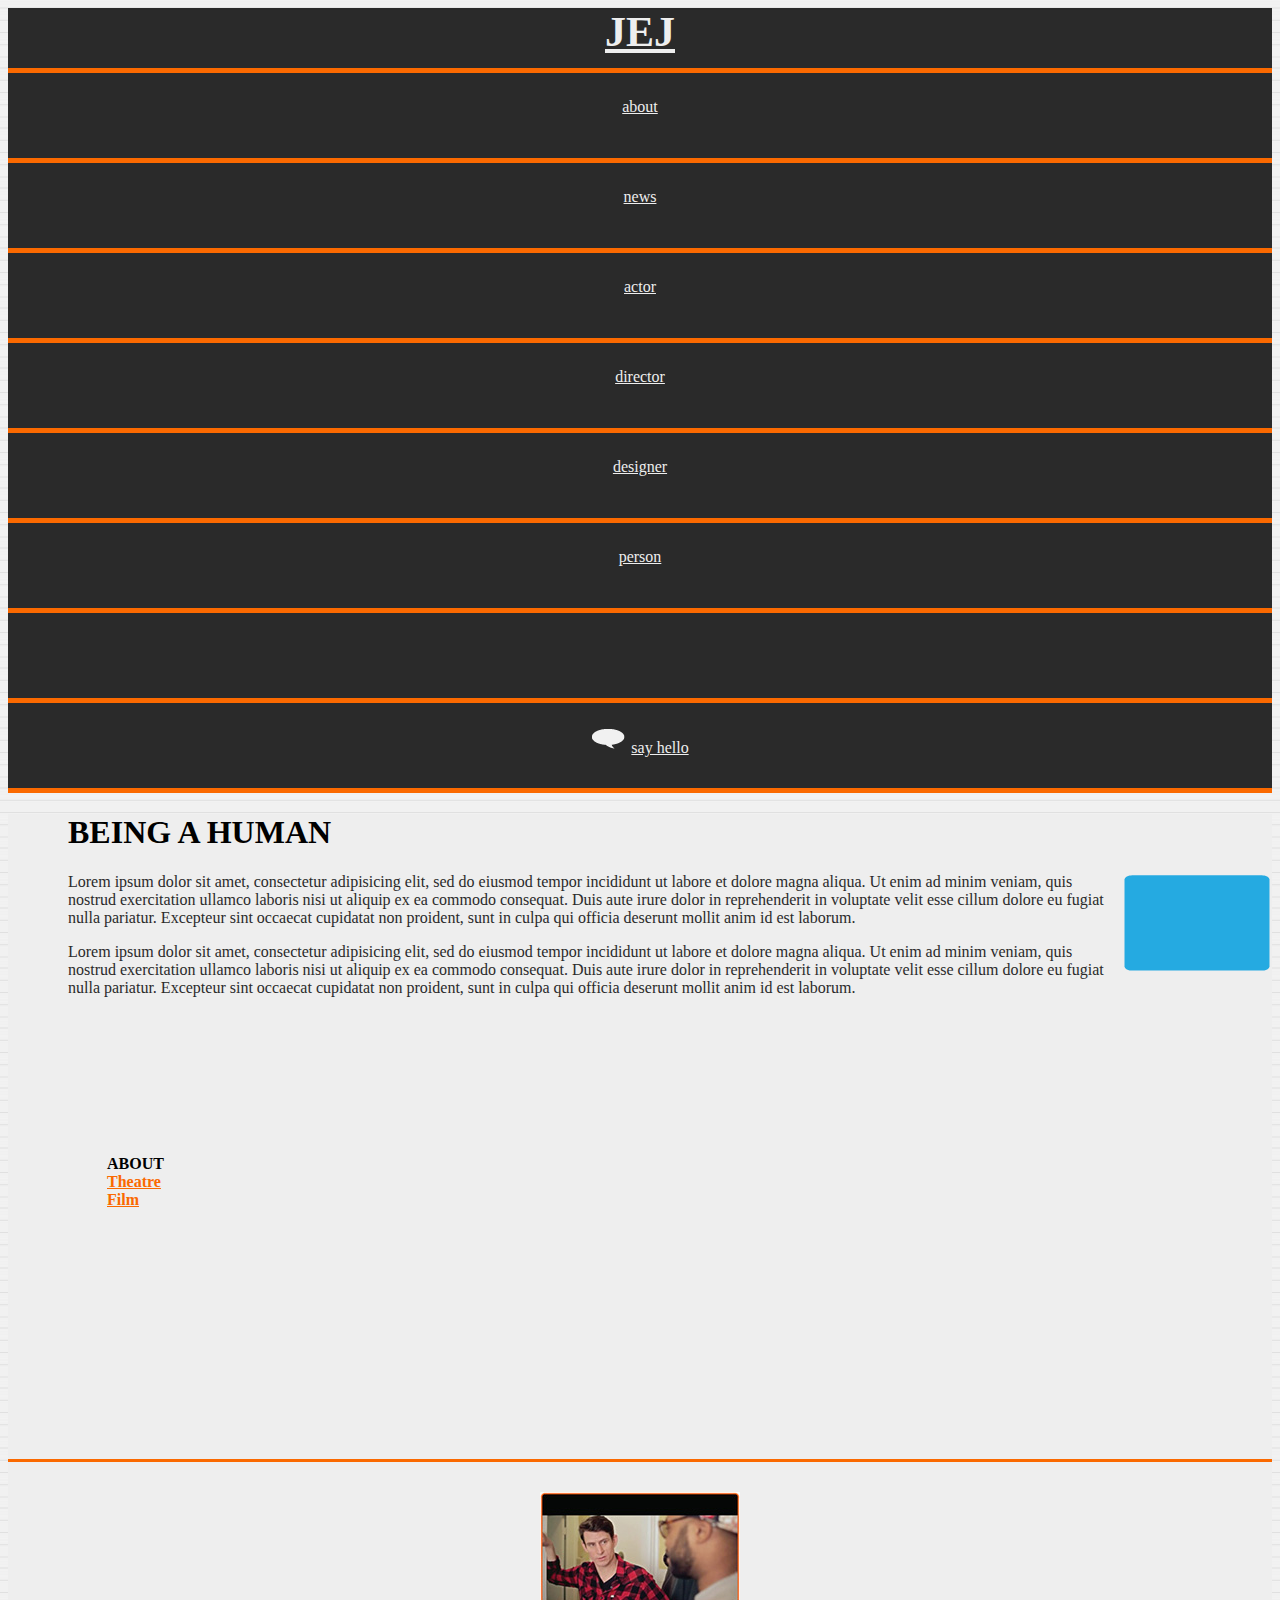
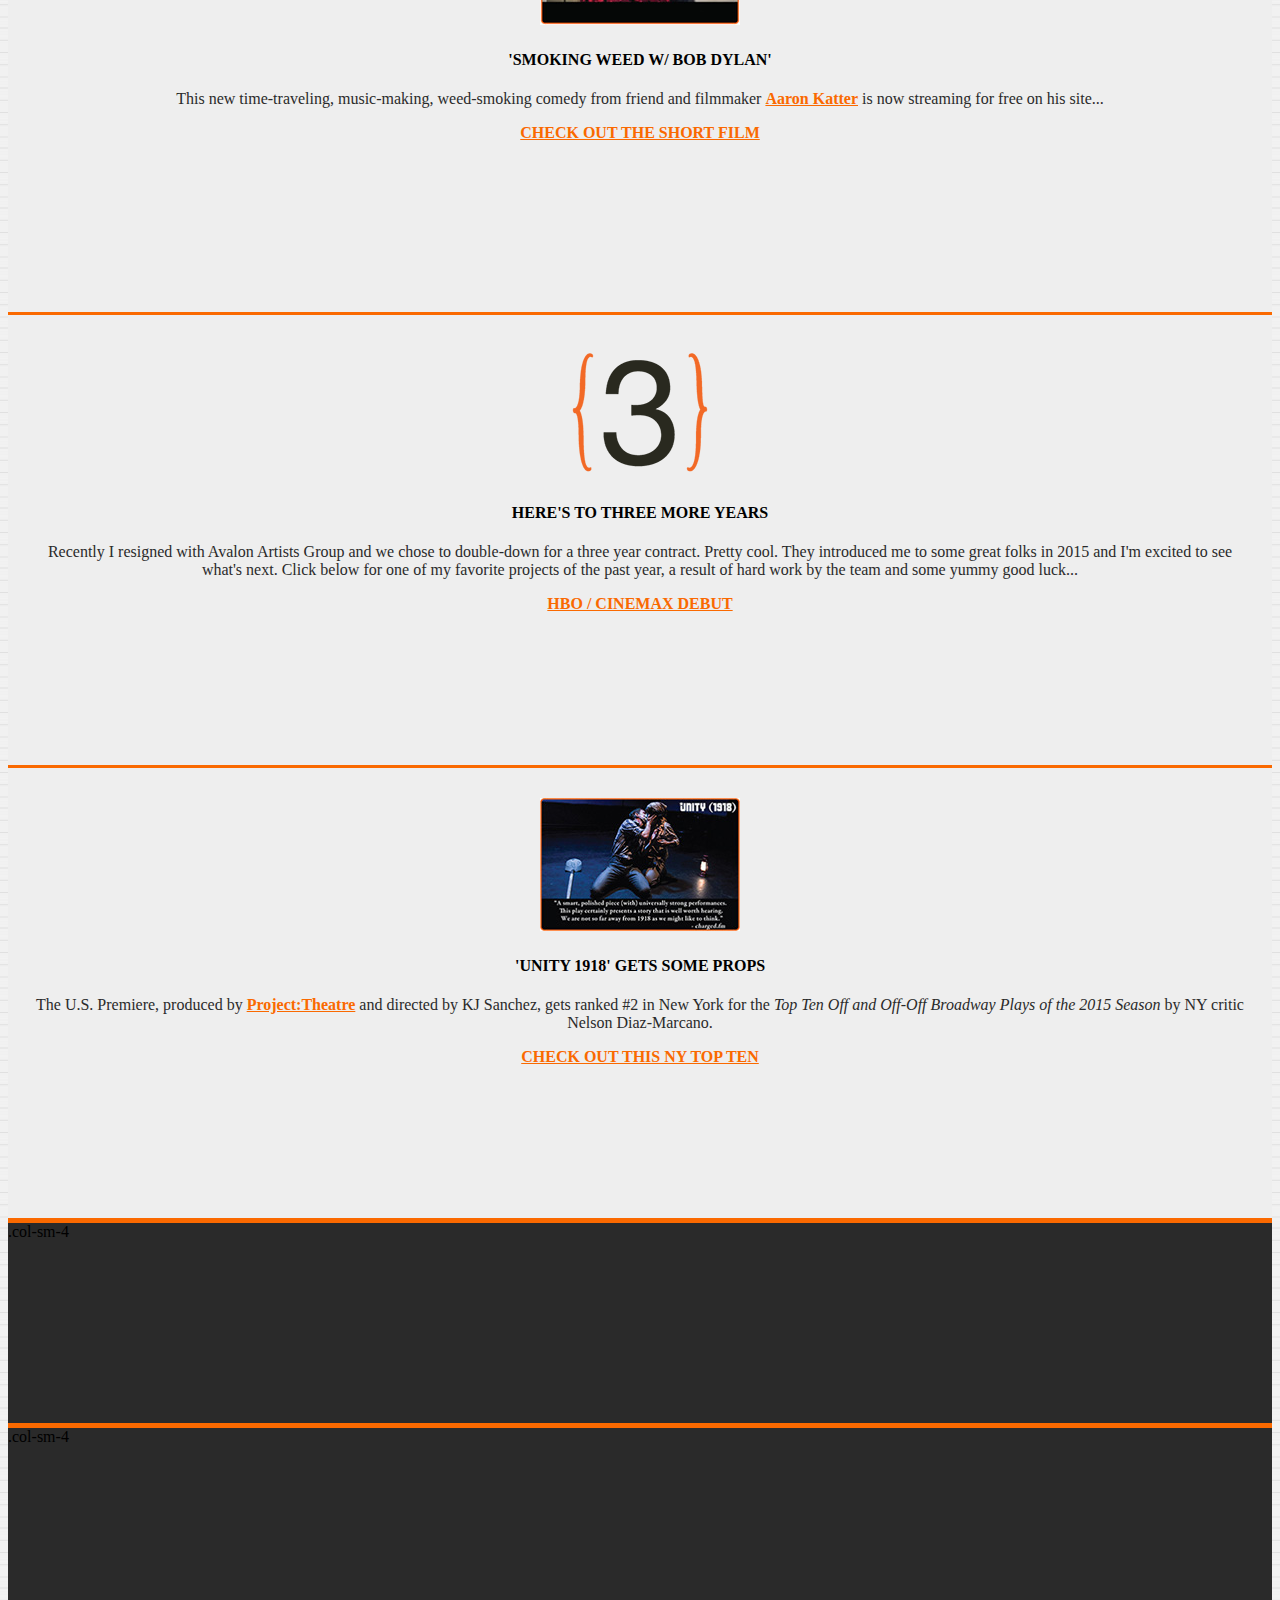
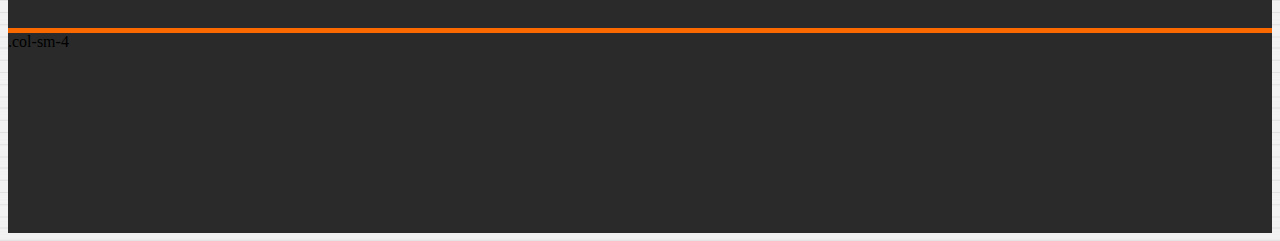
<file: person.html>
<!DOCTYPE html>
<html lang="en">
<head>
	<title>JOSHUA EVERETT JOHNSON | HUMAN PERSON</title>


	<link rel="stylesheet" href="https://maxcdn.bootstrapcdn.com/bootstrap/3.3.6/css/bootstrap.min.css" integrity="sha384-1q8mTJOASx8j1Au+a5WDVnPi2lkFfwwEAa8hDDdjZlpLegxhjVME1fgjWPGmkzs7" crossorigin="anonymous">

	<link rel="stylesheet" type="text/css" href="_css/style1.css">

</head>
<body>
	<div class="container">	

		<!-- navigation -->

		<div class="row">
		  <div class="logo two col-sm-2"><a href="index.html">JEJ</a></div>

		  <div class="two col-sm-1"><a href="about.html">about</a></div>

		  <div class="two col-sm-1"><a href="news.html">news</a></div>

		  <div class="two col-sm-1"><a href="actor.html">actor</a></div>

		  <div class="two col-sm-1"><a href="director.html">director</a></div>

		  <div class="two col-sm-1"><a href="designer.html">designer</a></div>

		  <div class="two col-sm-1"><a href="person.html">person</a></div>

		  <div class="two col-sm-1">
		  </div>
		  
		  <div class="two col-sm-3"><a href="contact.html"><img src="_images/hello.png">say hello</a></div>
	  </div>


	  <!-- end_navigation -->


	  <div class="row">

	  	<div class="page_nine col-sm-9">
	  		<h1>BEING A HUMAN</h1>
	  			<img src="_images/page_pic.png" caption="super frikn cool" alt="jej headshot">
		  		<p>Lorem ipsum dolor sit amet, consectetur adipisicing elit, sed do eiusmod
		  		tempor incididunt ut labore et dolore magna aliqua. Ut enim ad minim veniam,
		  		quis nostrud exercitation ullamco laboris nisi ut aliquip ex ea commodo
		  		consequat. Duis aute irure dolor in reprehenderit in voluptate velit esse
		  		cillum dolore eu fugiat nulla pariatur. Excepteur sint occaecat cupidatat non
		  		proident, sunt in culpa qui officia deserunt mollit anim id est laborum.</p>

		  		<p>Lorem ipsum dolor sit amet, consectetur adipisicing elit, sed do eiusmod
		  		tempor incididunt ut labore et dolore magna aliqua. Ut enim ad minim veniam,
		  		quis nostrud exercitation ullamco laboris nisi ut aliquip ex ea commodo
		  		consequat. Duis aute irure dolor in reprehenderit in voluptate velit esse
		  		cillum dolore eu fugiat nulla pariatur. Excepteur sint occaecat cupidatat non
		  		proident, sunt in culpa qui officia deserunt mollit anim id est laborum.</p>

	  	</div>


	  	<div class="page_three col-sm-3">
	  		<ul>
	  				
	  				<li><strong>ABOUT</strong></li>
	  				<li><a href="about_theatre.html">Theatre</a></li>
	  				<li><a href="about_film.html">Film</a></li>
	  		</ul>

	  	</div>
	  	
	  </div>

		<div class="row">

			<div class="four col-sm-4">
				<img src="_images/NewsPixBob.jpg">
				<h4>'SMOKING WEED W/ BOB DYLAN'</h4>
				<p>This new time-traveling, music-making, weed-smoking comedy from friend and filmmaker <a href="http://www.aaronkatter.com/" target="blank">Aaron Katter</a> is now streaming for free on his site...</p>
				<a href="http://www.aaronkatter.com/#/swwbd/" target="blank">CHECK OUT THE SHORT FILM</a>
			</div>

		  <div class="four col-sm-4">
			  <img src="_images/NewsPix3.png">
				<h4>HERE'S TO THREE MORE YEARS</h4>
				<p>Recently I resigned with Avalon Artists Group and we chose to double-down for a three year contract. Pretty cool. They introduced me to some great folks in 2015 and I'm excited to see what's next. Click below for one of my favorite projects of the past year, a result of hard work by the team and some yummy good luck...</p>
				<a href="#">HBO / CINEMAX DEBUT</a>
			</div>

		  <div class="four col-sm-4">
				<img src="_images/NewsPixUnity.jpg">
				<h4>'UNITY 1918' GETS SOME PROPS</h4>
				<p>The U.S. Premiere, produced by <a href="#">Project:Theatre</a> and directed by KJ Sanchez, gets ranked #2 in New York for the <em>Top Ten Off and Off-Off Broadway Plays of the 2015 Season</em> by NY critic Nelson Diaz-Marcano.</p>
				<a href="http://www.manhattanwithatwist.com/2015-top-ten-off-and-off-off-broadway-productions-a-celebration/" target="blank">CHECK OUT THIS NY TOP TEN</a>
			</div>

		</div>

		<div class="row">
		  <div class="footer col-sm-4">.col-sm-4</div>
		  <div class="footer col-sm-4">.col-sm-4</div>
		  <div class="footer col-sm-4">.col-sm-4</div>
		</div>

	</div> <!-- container -->
	


</body>
</html>
</file>
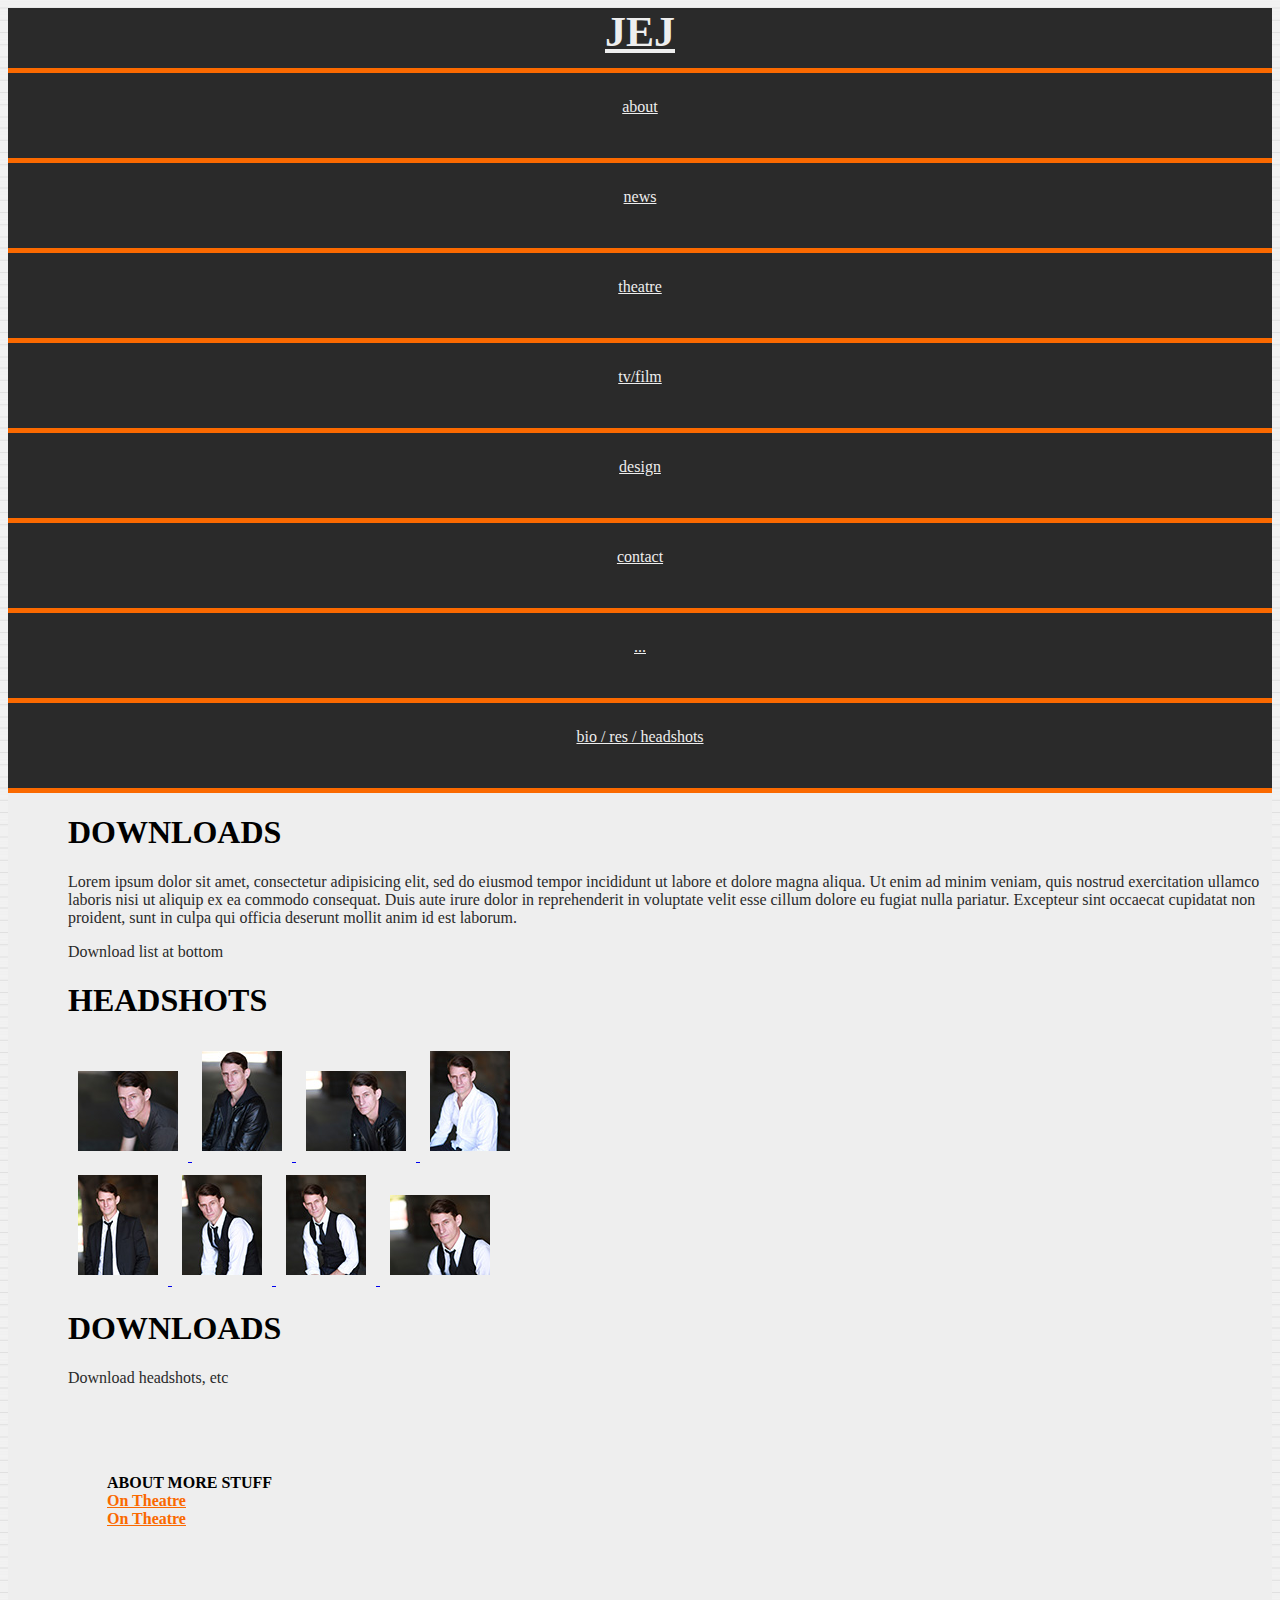
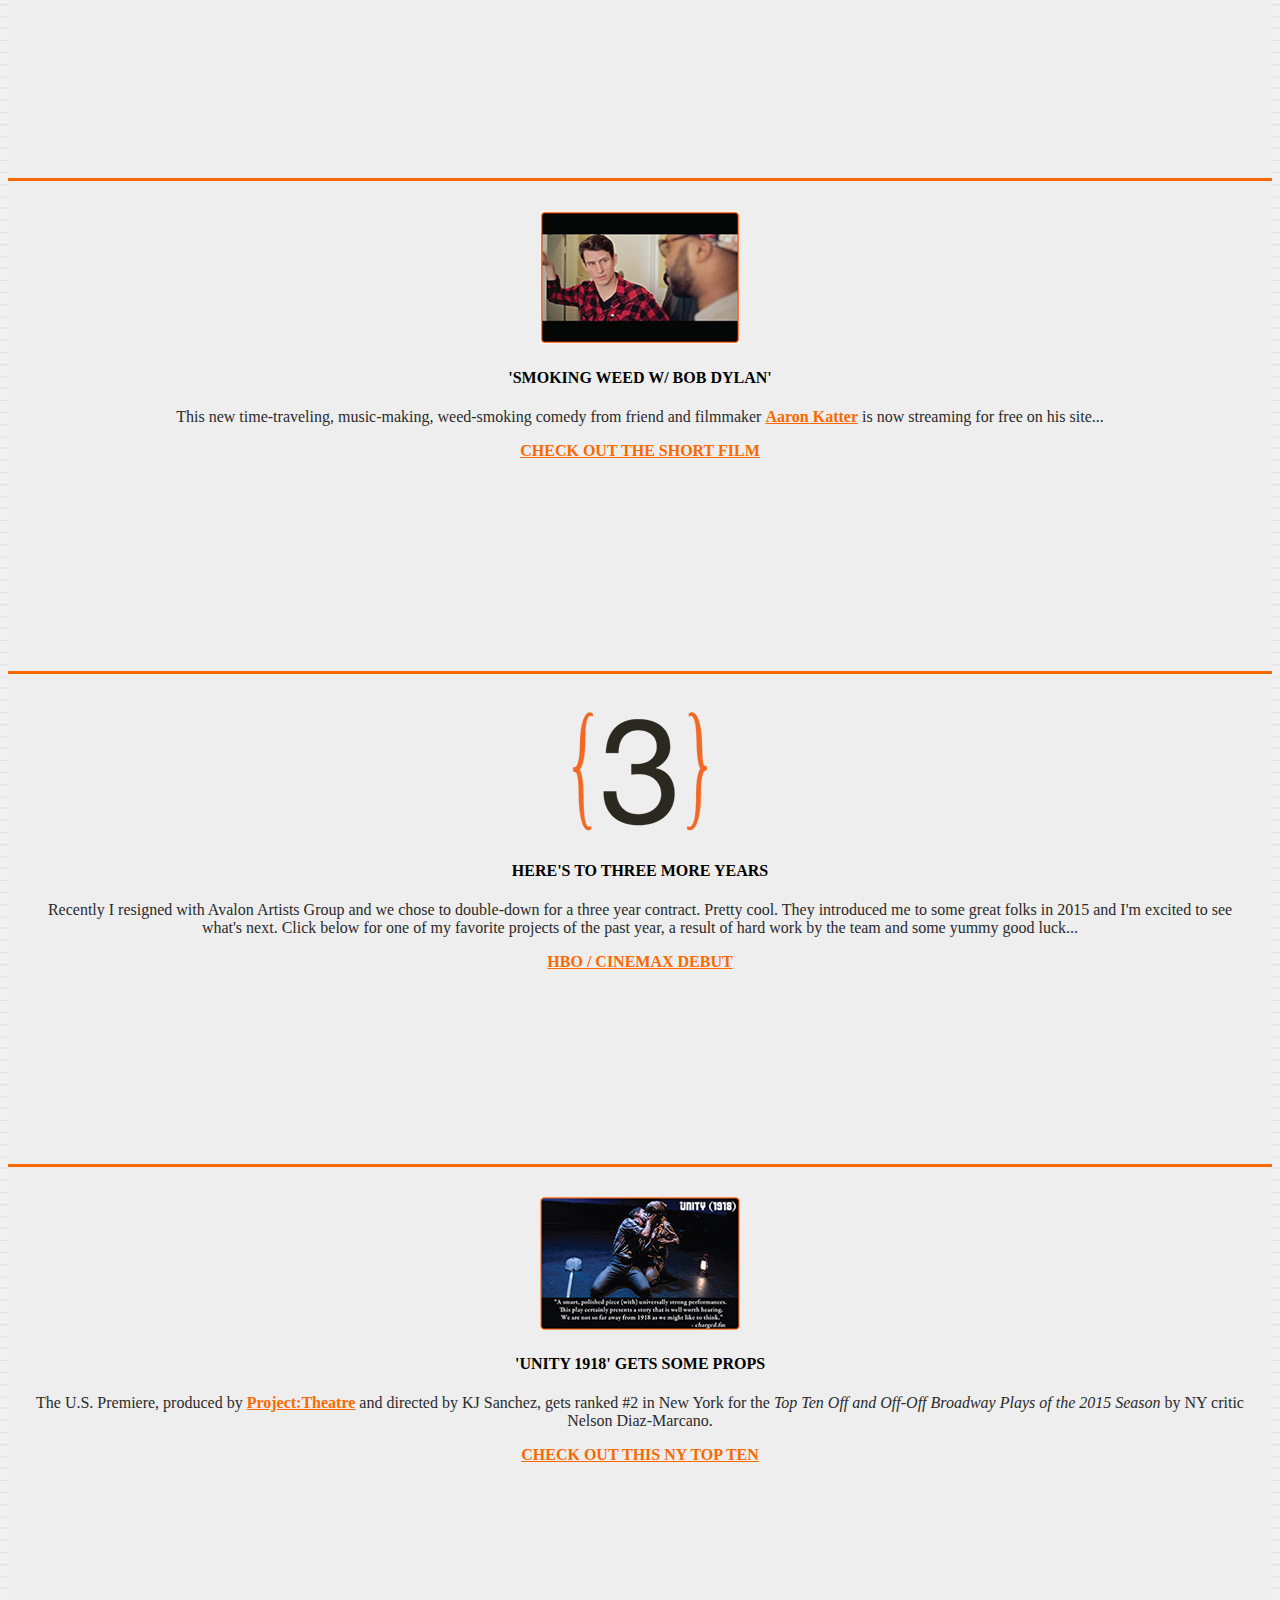
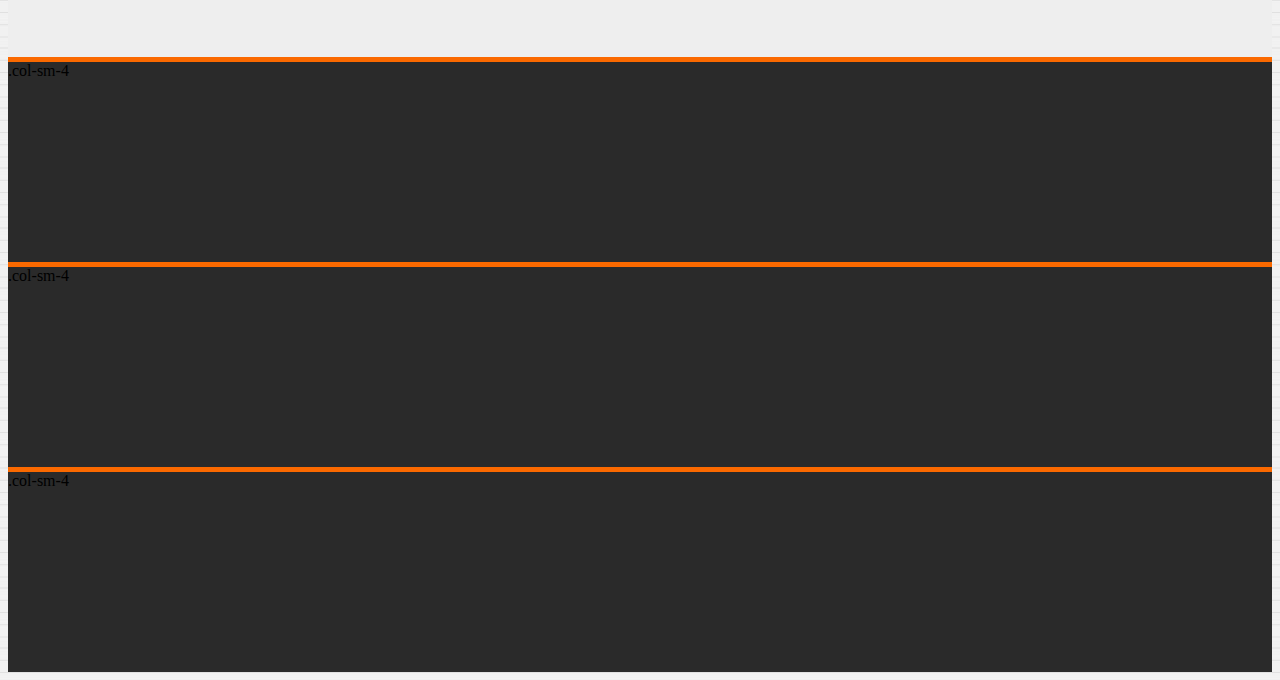
<file: resetc.html>
<!DOCTYPE html>
<html lang="en">
<head>
	<title>JOSHUA EVERETT JOHNSON | HUMAN PERSON</title>


	<link rel="stylesheet" href="https://maxcdn.bootstrapcdn.com/bootstrap/3.3.6/css/bootstrap.min.css" integrity="sha384-1q8mTJOASx8j1Au+a5WDVnPi2lkFfwwEAa8hDDdjZlpLegxhjVME1fgjWPGmkzs7" crossorigin="anonymous">

	<link rel="stylesheet" type="text/css" href="_css/style_res.css">

	<link rel="stylesheet" type="text/css" href="_css/lightbox.css">

</head>
<body>
	<div class="container">	

		<!-- navigation -->

		<div class="row">
		  <div class="logo two col-sm-2"><a href="index.html">JEJ</a></div>

		  <div class="two col-sm-1"><a href="about.html">about</a></div>

		  <div class="two col-sm-1"><a href="news.html">news</a></div>

		  <div class="two col-sm-1"><a href="theatre.html">theatre</a></div>

		  <div class="two col-sm-1"><a href="tvnfilm.html">tv/film</a></div>

		  <div class="two col-sm-1"><a href="design.html">design</a></div>

		  <div class="two col-sm-1"><a href="contact.html">contact</a></div>

		  <div class="two col-sm-1"><a href="wdye.html">...</a></div>
		  
		  <div class="two col-sm-3"><a href="resetc.html">bio / res / headshots</a></div>
	  </div>


	  <!-- end_navigation -->


	  <div class="row">

	  	<div class="page_nine col-sm-9">
	  		<h1>DOWNLOADS</h1>
	  			
		  		<p>Lorem ipsum dolor sit amet, consectetur adipisicing elit, sed do eiusmod
		  		tempor incididunt ut labore et dolore magna aliqua. Ut enim ad minim veniam,
		  		quis nostrud exercitation ullamco laboris nisi ut aliquip ex ea commodo
		  		consequat. Duis aute irure dolor in reprehenderit in voluptate velit esse
		  		cillum dolore eu fugiat nulla pariatur. Excepteur sint occaecat cupidatat non
		  		proident, sunt in culpa qui officia deserunt mollit anim id est laborum.</p>

		  		<p>Download list at bottom</p>

		  		<h1>HEADSHOTS</h1>
		  		
		  		<a href="_images/JEJ_HS1.jpg" data-lightbox="headshots" data-title="HS1 / Photos by Xanthe Elbrick">	
	  				<img src="_images/JEJ_HS1s.jpg" alt="jej headshot">
	  			</a>

		  		<a href="_images/JEJ_HS2.jpg" data-lightbox="headshots" data-title="HS2 / Photos by Xanthe Elbrick">	
	  				<img src="_images/JEJ_HS2s.jpg" alt="jej headshot">
	  			</a>

	  			<a href="_images/JEJ_HS3.jpg" data-lightbox="headshots" data-title="HS3 / Photos by Xanthe Elbrick">	
	  				<img src="_images/JEJ_HS3s.jpg" alt="jej headshot">
	  			</a>

		  		<a href="_images/JEJ_HS4.jpg" data-lightbox="headshots" data-title="HS4 / Photos by Xanthe Elbrick">	
	  				<img src="_images/JEJ_HS4s.jpg" alt="jej headshot">
	  			</a>

	  			<br>

	  			<a href="_images/JEJ_HS5.jpg" data-lightbox="headshots" data-title="HS5 / Photos by Xanthe Elbrick">	
	  				<img src="_images/JEJ_HS5s.jpg" alt="jej headshot">
	  			</a>

		  		<a href="_images/JEJ_HS6.jpg" data-lightbox="headshots" data-title="HS6 / Photos by Xanthe Elbrick">	
	  				<img src="_images/JEJ_HS6s.jpg" alt="jej headshot">
	  			</a>

	  			<a href="_images/JEJ_HS7.jpg" data-lightbox="headshots" data-title="HS7 / Photos by Xanthe Elbrick">	
	  				<img src="_images/JEJ_HS7s.jpg" alt="jej headshot">
	  			</a>

		  		<a href="_images/JEJ_HS8.jpg" data-lightbox="headshots" data-title="HS8 / Photos by Xanthe Elbrick">	
	  				<img src="_images/JEJ_HS8s.jpg" alt="jej headshot">
	  			</a>

	  			<h1>DOWNLOADS</h1>
	  			<p>Download headshots, etc</p>
	  	</div>

	  	<div class="page_three col-sm-3">
	  		<ul>
	  				
	  				<li><strong>ABOUT MORE STUFF</strong></li>
	  				<li><a href="about_theatre.html">On Theatre</a></li>
	  				<li><a href="about_theatre.html">On Theatre</a></li>
	  		</ul>

	  	</div>
	  	
	  </div>

		<div class="row">

			<div class="four col-sm-4">
				<img src="_images/NewsPixBob.jpg">
				<h4>'SMOKING WEED W/ BOB DYLAN'</h4>
				<p>This new time-traveling, music-making, weed-smoking comedy from friend and filmmaker <a href="http://www.aaronkatter.com/" target="blank">Aaron Katter</a> is now streaming for free on his site...</p>
				<a href="http://www.aaronkatter.com/#/swwbd/" target="blank">CHECK OUT THE SHORT FILM</a>
			</div>

		  <div class="four col-sm-4">
			  <img src="_images/NewsPix3.png">
				<h4>HERE'S TO THREE MORE YEARS</h4>
				<p>Recently I resigned with Avalon Artists Group and we chose to double-down for a three year contract. Pretty cool. They introduced me to some great folks in 2015 and I'm excited to see what's next. Click below for one of my favorite projects of the past year, a result of hard work by the team and some yummy good luck...</p>
				<a href="#">HBO / CINEMAX DEBUT</a>
			</div>

		  <div class="four col-sm-4">
				<img src="_images/NewsPixUnity.jpg">
				<h4>'UNITY 1918' GETS SOME PROPS</h4>
				<p>The U.S. Premiere, produced by <a href="#">Project:Theatre</a> and directed by KJ Sanchez, gets ranked #2 in New York for the <em>Top Ten Off and Off-Off Broadway Plays of the 2015 Season</em> by NY critic Nelson Diaz-Marcano.</p>
				<a href="http://www.manhattanwithatwist.com/2015-top-ten-off-and-off-off-broadway-productions-a-celebration/" target="blank">CHECK OUT THIS NY TOP TEN</a>
			</div>

		</div>

		<div class="row">
		  <div class="footer col-sm-4">.col-sm-4</div>
		  <div class="footer col-sm-4">.col-sm-4</div>
		  <div class="footer col-sm-4">.col-sm-4</div>
		</div>

	</div> <!-- container -->
	
	<script src="_js/jquery-2.1.4.min.js"></script>
	<script src="_js/lightbox.js"></script>
</body>
</html>
</file>
<file: _css/style1.css>
/* colors

darkest grey: #2a2a2a;
light grey: #eeeeee;
light orange: #f38630;
dark orange: #fa6900;
light green: #00ff00;
light blue: #69d2e7;
lighter blue: #a7dbdb;

end colors */


body	{
	/*background-color: #eeeeee;*/
	background-image: url("../_images/Bg60.jpg");
}

p  {
	color: #2a2a2a;
}

div.container	{
	/*background-color: #eeeeee;*/
}


div.two	{
	background-color: #2a2a2a;
	height: 60px;
	text-align: center;
	color: #eeeeee;
	padding: 25px 5px 0 5px;
	border-bottom: 5px solid #fa6900;
}

a.quicklinks	{
	color: #00ff00;
}

div.two a  {
	color: #eeeeee;
	font-size: 16px;
}

div.two a:hover  {
	color: #fa6900;
	text-decoration: none;
}

a.quicklinks	{
	color: #00ff00;
}

/*LOGO DIV*/


div.logo	{
	font-size: 42px;
	font-weight: bold;
	padding-top: 0px;
}

div.logo a  {
	font-size: 42px;
	color: #eeeeee;
}

div.logo a:hover  {
	color: #fa6900;
	text-decoration: none;
}

/*END LOGO DIV*/


div.twelve	{
	background-color: #eeeeee;
	min-height: 500px;
	background: url("../_images/Surf12x5.jpg");
	background-position: top right;
}

div.nine	{
	background-color: #eeeeee;
	min-height: 500px;
}

div.eight	{
	background-color: #eeeeee;
	min-height: 500px;
}


div.three	{
	background-color: #eeeeee;
	min-height: 500px;
}

div.four	{
	background-color: #eeeeee;
	min-height: 400px;
	text-align: center;
	padding: 30px 20px 20px 20px;
	border-top: 3px solid #fa6900;
}

div.four  a  {
	color: #fa6900;
	font-weight: bold;
}

div.four  a:hover  {
	color: #2a2a2a;
	text-decoration: none;
}



/* Content Divs */

div.content_one{
	position: absolute;
	margin-left: 110px;
	margin-top: 35px;
	padding: 35px;
	height: 400px;
	width: 420px;
	color: #eeeeee;
	background: url("../_images/content_one_bg4.png");
	text-align: center;
}

div.content_why{
	position: absolute;
	margin-top: 315px;
	margin-left: 20px;
	padding: 0px;
	height: 30px;
	width: 300px;
	color: #eeeeee;
	text-align: center;
}

div.content_why	a  {
	color: #eeeeee;
}

div.content_why	a:hover  {
	color: #fa6900;
	text-decoration: none;
}


div.footer	{
	background-color: #2a2a2a;
	min-height: 200px;
	border-top: 5px solid #fa6900;
}

/* pages */

div.page_nine	{
	background-color: #eeeeee;
	min-height: 300px;
	padding-left: 60px;
}

div.page_nine img {
	float: right;
	padding: 0 0 10px 10px ;
}

div.page_three	{
	background-color: #eeeeee;
	min-height: 300px;
	text-align: left;
	padding: 25px 20px 20px 59px;
}

div.page_three  a  {
	color: #fa6900;
	font-weight: bold;
}

div.page_three  a:hover  {
	color: #2a2a2a;
	text-decoration: none;
}

div.page_three	ul  {
	list-style-type: none;
}
</file>
<file: _css/style_res.css>
/* colors

darkest grey: #2a2a2a;
light grey: #eeeeee;
light orange: #f38630;
dark orange: #fa6900;
light green: #00ff00;
light blue: #69d2e7;
lighter blue: #a7dbdb;

end colors */


body	{
	/*background-color: #eeeeee;*/
	background-image: url("../_images/Bg60.jpg");
}

p  {
	color: #2a2a2a;
}

div.container	{
	background-color: #eeeeee;
}

div.two	{
	background-color: #2a2a2a;
	height: 60px;
	text-align: center;
	color: #eeeeee;
	padding: 25px 5px 0 5px;
	border-bottom: 5px solid #fa6900;
}

a.quicklinks	{
	color: #00ff00;
}

div.two a  {
	color: #eeeeee;
	font-size: 16px;
}

div.two a:hover  {
	color: #fa6900;
	text-decoration: none;
}

a.quicklinks	{
	color: #00ff00;
}

/*LOGO DIV*/


div.logo	{
	font-size: 42px;
	font-weight: bold;
	padding-top: 0px;
}

div.logo a  {
	font-size: 42px;
	color: #eeeeee;
}

div.logo a:hover  {
	color: #fa6900;
	text-decoration: none;
}

/*END LOGO DIV*/


div.twelve	{
	background-color: #eeeeee;
	min-height: 500px;
	background: url("../_images/Surf12x5.jpg");
	background-position: top right;
}

div.nine	{
	background-color: #eeeeee;
	min-height: 500px;
}

div.eight	{
	background-color: #eeeeee;
	min-height: 500px;
}


div.three	{
	background-color: #eeeeee;
	min-height: 500px;
}

div.four	{
	background-color: #eeeeee;
	min-height: 440px;
	text-align: center;
	padding: 30px 20px 20px 20px;
	border-top: 3px solid #fa6900;
}

div.four  a  {
	color: #fa6900;
	font-weight: bold;
}

div.four  a:hover  {
	color: #2a2a2a;
	text-decoration: none;
}



/* Content Divs */

div.content_one{
	position: absolute;
	margin-left: 110px;
	margin-top: 35px;
	padding: 35px;
	height: 400px;
	width: 420px;
	color: #eeeeee;
	background: url("../_images/content_one_bg4.png");
	text-align: center;
}

div.content_why{
	position: absolute;
	margin-top: 315px;
	margin-left: 20px;
	padding: 0px;
	height: 30px;
	width: 300px;
	color: #eeeeee;
	text-align: center;
}

div.content_why	a  {
	color: #eeeeee;
}

div.content_why	a:hover  {
	color: #fa6900;
	text-decoration: none;
}


div.footer	{
	background-color: #2a2a2a;
	min-height: 200px;
	border-top: 5px solid #fa6900;
}

/* pages */

div.page_nine	{
	background-color: #eeeeee;
	min-height: 300px;
	padding-left: 60px;
	padding-bottom: 30px;
}

div.page_nine img {
	/*float: left;*/
	padding: 10px;
	/*border: 2px solid #fa6900;
	border-radius: 5px;*/
}



div.page_three	{
	background-color: #eeeeee;
	min-height: 300px;
	text-align: left;
	padding: 25px 20px 20px 59px;
	display: inline-block;
}

div.page_three  a  {
	color: #fa6900;
	font-weight: bold;
}

div.page_three  a:hover  {
	color: #2a2a2a;
	text-decoration: none;
}

div.page_three	ul  {
	list-style-type: none;
}
</file>
